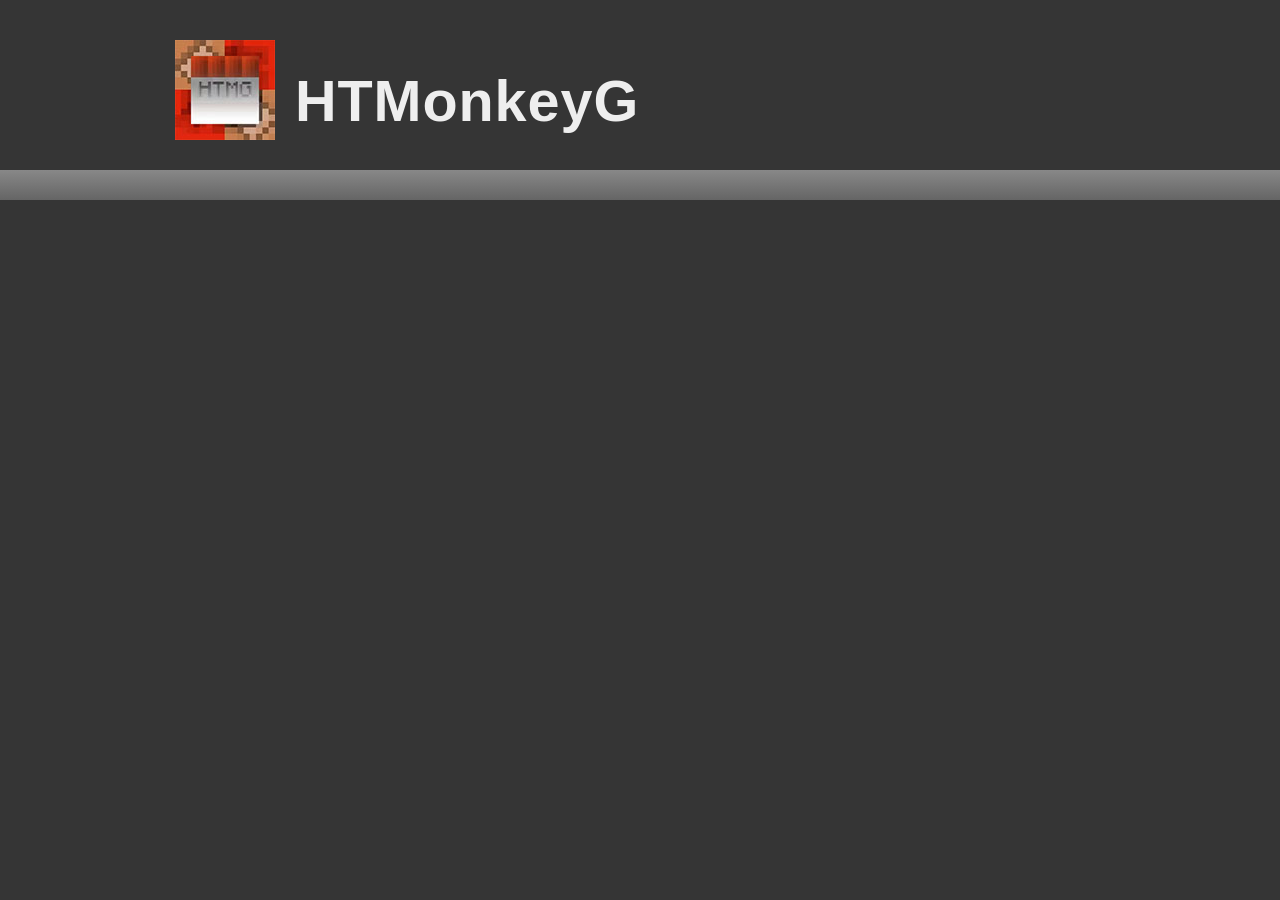
<file: index.html>
<html>

<style>
  body {
    background-color: #353535;
    padding: 0;
    margin: 0;
  }

  #header {
    position: relative;
    z-index: 10;
    width: 90%;
    height: 140px;
    max-width: 950px;
    margin: 0 auto;
    padding-bottom: 20px;
    background: url("img/avatar.jpg") 10px 40px no-repeat;
  }

  #header h1 {
    margin-left: 120px;
    padding: 0;
    float: left;
    max-height: 95px;
  }

  #header h1 a {
    display: block;
    margin: 0;
    padding: 80px 0 25px 10px;
    line-height: 0;
    max-height: 0;
    color: #eee;
    background: 0 0;
    font-family: sans-serif;
    font-size: 180%;
    text-decoration: none;
    letter-spacing: .9px;
  }

  #separator {
    width: 100%;
    margin: 10px 0 0 0;
    height: 30px;
    background: linear-gradient(to bottom, #888 0%, #656565 100%);
    display: inline-block;
  }

  @media (max-width: 479px) {
    #header {
      background-size: 55px 55px;
    }
  }

  @media (min-width: 480px) and (max-width: 580px) {
    #header {
      background-size: 66px 66px;
    }
  }

  @media (min-width: 581px) and (max-width: 767px) {
    #header {
      background-size: 77px 77px;
    }
  }

  @media (min-width: 768px) and (max-width: 979px) {
    #header {
      background-size: 88px 88px;
    }
  }
</style>

<head>
  <meta charset="UTF-8">
  <meta content="width=device-width, initial-scale=1.0, maximum-scale=1.0, minimum-scale=1.0, user-scalable=no"
    name="viewport">
  <title>HTMonkeyG' Homepage</title>
</head>

<body>
  <div id="header">
    <h1><a href="/"><span>HTMonkeyG</span></a></h1>
  </div>
  <div id="separator">

  </div>
</body>

</html>
</file>
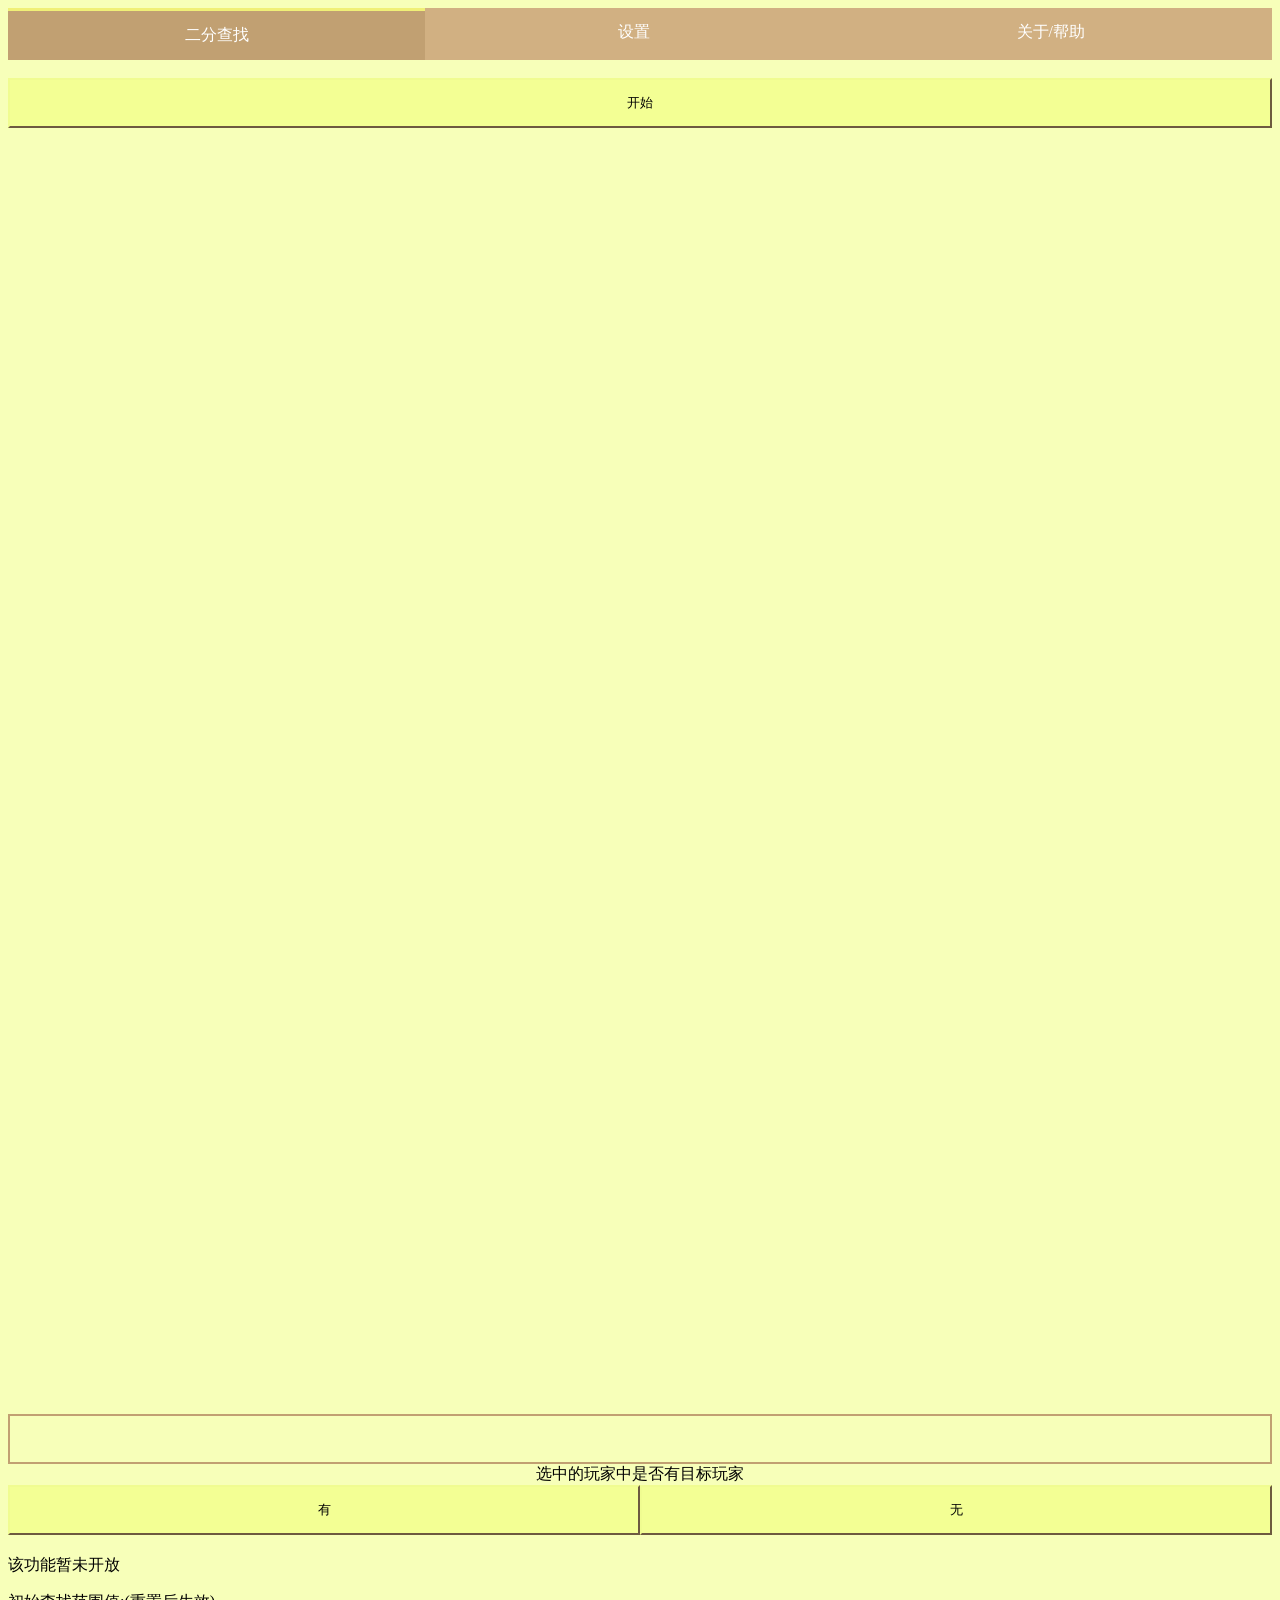
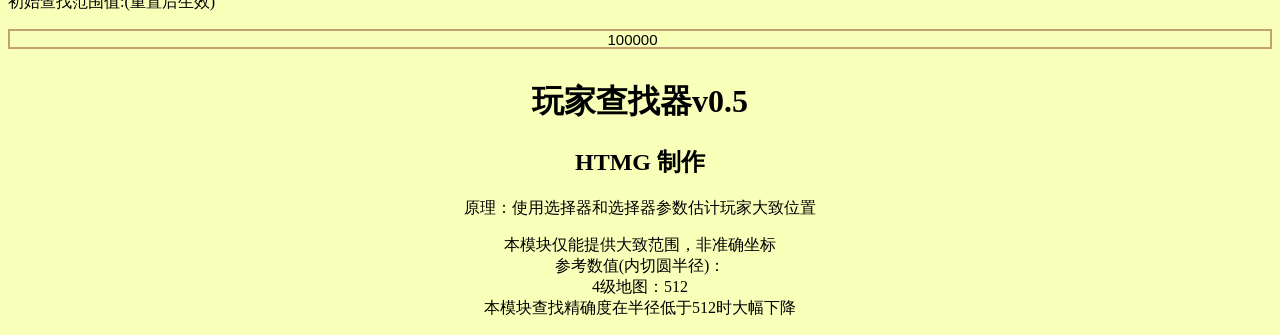
<file: indec.html>
<!DOCTYPE html>
<html>
 <head>
  <meta name="viewport" 
   content="width=device-width, 
   initial-scale=1.0, 
   maximum-scale=1.0,
   minimum-scale=1.0, 
   user-scalable=no">
  <title>通过选择器查找玩家</title>
  <meta charset="utf-8">
  <script src="https://apps.bdimg.com/libs/jquery/2.1.4/jquery.min.js"></script>
  <style>
   .binarySearch {
     text-align: center;
     border-style: solid;
     border-width: 0px;
     border-color: #000000
   }

   .center2 {
	    height: 75px;
   }

   #ctrl {
     display: block;
     width: 100%;
	    height: 50px;
     border-style: outset;
     background-color: #f3ff94;
     border-color: #f0fc91 #c1a072 #c1a072 #f0fc91;
   }

   canvas {
     width: 100%;
   }

   #result {
     width: 100%;
     height: 50px;
     background-color: #f7ffb9;
     border-style: solid;
     border-color: #c1a072;
     font-size: 15px;
     text-align: center;
   }

   .text1 {
     width: 100%;
     height: 20px;
     background-color: #f7ffb9;
     border-style: solid;
     border-width: 2px;
     border-color: #c1a072;
     font-size: 15px;
     text-align: center;
     margin: 0px 0px 10px 0px;
   }

   input {
     -webkit-box-sizing: border-box;
     -moz-box-sizing: border-box;
     box-sizing: border-box;
   }

   ul {
     list-style-type: none;
     margin: 0;
     padding: 0;
     overflow: hidden;
     background-color: #d1b082;
   }

   .nav li {
     float: left;
     width: 33%;
   }

   .nav li a {
     display: block;
     color: white;
     text-align: center;
     padding: 14px 16px;
     text-decoration: none;
   }

   .nav li a:hover {
     background-color: #c1a072;
   }

   .choose li {
     float: left;
     width: 50%;
   }

   .choose li button {
     width: 100%;
     padding: 14px 16px;
     display: block;
     background-color: #f3ff94;
     border-color: #f0fc91 #c1a072 #c1a072 #f0fc91;
   }

   .active {
     background-color: #c1a072;
     border-style: solid;
     border-width: 3px 0px 0px 0px;
     border-color: #f0f077;
   }
  </style>
 </head>

 <body style="background-color:#f7ffb9">
  <ul class="nav">
   <li><a id="_1" class="active">二分查找</a></li>
   <li><a id="_3">设置</a></li>
   <li><a id="_4">关于/帮助</a></li>
  </ul>

  <br>

  <div class="binarySearch">
   <button onclick="start()" id="ctrl">开始</button>
   <br>
   <canvas id="canvas" width=512 height=512>
   </canvas>
   <div>
    <input id="result" readonly>
   </div>
   <div class="center2">
    选中的玩家中是否有目标玩家
    <ul class="choose">
     <li>
      <button onclick="Y()" id="yes">有</button>
     </li>
     <li>
      <button onclick="N()" id="no">无</button>
     </li>
    </ul>
    
   </div>
  </div>

  <div class="fuzzySearch">
   <p>该功能暂未开放</p>
  </div>

  <div class="settings">
   <p>初始查找范围值:(重置后生效)</p>
   <input type="number" class="text1" id="initValue" value="100000" onchange="changeInitValue()">
  </div>

  <div class="about" style="text-align:center">
   <h1>玩家查找器v0.5</h1>
   <h2>HTMG 制作</h2>
   <p>原理：使用选择器和选择器参数估计玩家大致位置</p>
   <p>
    本模块仅能提供大致范围，非准确坐标
    <br>
    参考数值(内切圆半径)：
    <br>
    4级地图：512
    <br>
    本模块查找精确度在半径低于512时大幅下降
   </p>
  </div>

<script>
/*
  1 状态及其含义列表
  STANDBY  待命
  QUADRANT1 - QUADRANT4  象限查找
  DETAIL1  细分:左半
  DETAIL2  细分:下半
*/
</script>
  
<script>
/* 数据存储变量 */
var Cmd = [ '/w @s @a[', ']' ],
    CORNER = [ 0, 0, 0 ],
    DELTA = [ 0, 0, 0 ],
    Step = 0,
    State = 'STANDBY',
    Initial = 100000,
    Active = false;

/* 功能性变量 */
var Anim = window.requestAnimationFrame ||
           window.webkitRequestAnimationFrame ||
           window.mozRequestAnimationFrame ||
           window.oRequestAnimationFrame ||
           window.msRequestAnimationFrame ||
           function (callback) {
             window.setTimeout(callback, 1000 / 60);
           };
var Out = document.getElementById('result');
var C = document.getElementById("canvas");
var CTX = C.getContext('2d');

$(document).ready(() => {
  $('.binarySearch').show();
  $('.fuzzySearch').hide();
  $('.settings').hide();
  $('.about').hide();

  $('#_1').click(() => {
    $('.binarySearch').show();
    $('.fuzzySearch').hide();
    $('.settings').hide();
    $('.about').hide();

    $('#_1').addClass('active');
    $('#_2,#_3,#_4').removeClass('active');
  });

  $('#_2').click(() => {
    $('.binarySearch').hide();
    $('.fuzzySearch').show();
    $('.settings').hide();
    $('.about').hide();

    $('#_2').addClass('active');
    $('#_1,#_3,#_4').removeClass('active');
  });

  $('#_3').click(() => {
    $('.binarySearch').hide();
    $('.fuzzySearch').hide();
    $('.settings').show();
    $('.about').hide();

    $('#_3').addClass('active');
    $('#_1,#_2,#_4').removeClass('active');
  });

  $('#_4').click(() => {
    $('.binarySearch').hide();
    $('.fuzzySearch').hide();
    $('.settings').hide();
    $('.about').show();

    $('#_4').addClass('active');
    $('#_1,#_2,#_3').removeClass('active');
  });

  $('#ctrl').click(() => {
    if(State == 'STANDBY'){
      State = 'QUADRANT1';
	     DELTA = [ Initial, 512, Initial ];

	     $('#ctrl').html('双击复位');

      ctrl.style.backgroundColor = "#ffd094";
      ctrl.style.borderColor = "#fce091 #c1a072 #c1a072 #fce091";

      Update();
    } else {
      if(!Active){
        Active = true;
        setTimeout(()=>{Active = false;}, 200);
      } else {
        Out.value = '复制指令到聊天框';
        State = 'STANDBY';
        CORNER = [ 0, 0, 0 ];
        DELTA = [ 0, 0, 0 ];
        Step = 0;

        $('#ctrl').html('开始');

        ctrl.style.backgroundColor = "#f3ff94";
        ctrl.style.borderColor = "#f0fc91 #c1a072 #c1a072 #f0fc91";

        Update();
      }
    }
  });
});

function getWindowSize(){
  var winWidth, winHeight;

  if(window.innerWidth){
    winWidth = window.innerWidth;
  }else if((document.body) && (document.body.clientWidth)){
    winWidth = document.body.clientWidth;
  }
    
  if(window.innerHeight){
    winHeight = window.innerHeight;
  }else if((document.body) && (document.body.clientHeight)){
    winHeight = document.body.clientHeight;
  }
  
  if(document.documentElement && document.documentElement.clientHeight && document.documentElement.clientWidth){
    winHeight = document.documentElement.clientHeight;
    winWidth = document.documentElement.clientWidth;
  }
  
  return [winWidth, winHeight];
}

function changeInitValue(){
  var n = document.getElementById('initValue').value;
  Initial = Number(n);
}

Anim(draw);
function draw(){
  

  var __SIZE__ = getWindowSize();
    
  C.width = __SIZE__[0] * 4;
  C.height = __SIZE__[0] * 4 * 0.75;

  CTX.clearRect(0, 0, C.width, C.height);

  CTX.font = Math.floor(C.height / 30) + 'px sans-serif';
  CTX.fontSize = Math.floor(C.height / 30);
  CTX.fillText("步数: " + Step, 0, CTX.fontSize);
  CTX.fillText("状态: " + State, 0, CTX.fontSize * 2);
  var centerX = CORNER[0] + DELTA[0] / 2;
  var centerZ = CORNER[2] + DELTA[2] / 2;
  var r = Math.sqrt( DELTA[0] * DELTA[0] + DELTA[2] * DELTA[2] ) / 2;
  r = Math.round(r * 1000) / 1000;
  CTX.fillText('预计目标坐标(圆心): ' + centerX + ',' + centerZ, 0, CTX.fontSize * 3);
  CTX.fillText('坐标误差范围(半径): ' + r, 0, CTX.fontSize * 4);

  Anim(draw);
}

function Update(){
  
  if(State != 'STANDBY'){
    Out.value = CMD('CORNER', [ CORNER[0], CORNER[1],
      CORNER[2], DELTA[0],
      DELTA[1], DELTA[2]
    ]);
  }
}

function Y(){
  switch(State){
    case 'QUADRANT1':
	     DELTA[0] = Math.floor(DELTA[0] / 2);
	     State = 'DETAIL1';
	     break;
    case 'QUADRANT2':
	     DELTA[0] = Math.floor(DELTA[0] / 2);
	     State = 'DETAIL1';
	     break;
    case 'QUADRANT3':
	     DELTA[0] = Math.floor(DELTA[0] / 2);
	     State = 'DETAIL1';
	     break;
    case 'QUADRANT4':
	     DELTA[0] = Math.floor(DELTA[0] / 2);
	     State = 'DETAIL1';
	     break;
    case 'DETAIL1':
      DELTA[2] = Math.floor(DELTA[2] / 2);
	     State = 'DETAIL2';
	     break;
    case 'DETAIL2':
      DELTA[0]  = Math.floor(DELTA[0] / 2);
	     State = 'DETAIL1';
	     break;
  }
  
  if(State != 'STANDBY')Step++;

  Update();
}

function N(){
  switch(State){
    case 'QUADRANT1':
      DELTA = [ -Initial, 512, Initial ];
	     State = 'QUADRANT2';
      break;
    case 'QUADRANT2':
      DELTA = [ -Initial, 512, -Initial ];
      State = 'QUADRANT3';
      break;
    case 'QUADRANT3':
  	   DELTA = [ Initial, 512, -Initial ];
	     State = 'QUADRANT4';
	     break;
    case 'QUADRANT4':
	     State = 'ERROR_NO_PLAYER_FOUND';
	     break;
	   case 'DETAIL1':
      CORNER[0] += DELTA[0];
	     DELTA[2] = Math.floor(DELTA[2] / 2);
	     State = 'DETAIL2';
	     break;
	   case 'DETAIL2':
	     CORNER[2] += DELTA[2];
	     DELTA[0] = Math.floor(DELTA[0] / 2);
	     State = 'DETAIL1';
	     break;
  }
  
  if(State != 'STANDBY')Step++;

  Update();
}

function reset(){
  
}

function CMD(type, param){
  var r;
  switch(type){
    case 'CENTER':
      r = Cmd[0] + 'x=' + param[0]
                 + ',y=' + param[1]
                 + ',z=' + param[2]
                 + ',r=' + param[3]
                 + Cmd[1];
      break;
    case 'CORNER':
      r = Cmd[0] + 'x=' + param[0]
                 + ',y=' + param[1]
                 + ',z=' + param[2]
                 + ',dx=' + param[3]
                 + ',dy=' + param[4]
                 + ',dz=' + param[5]
                 + Cmd[1];
      break;
  }

  return r;
}
</script>

</body>
</html>
</file>
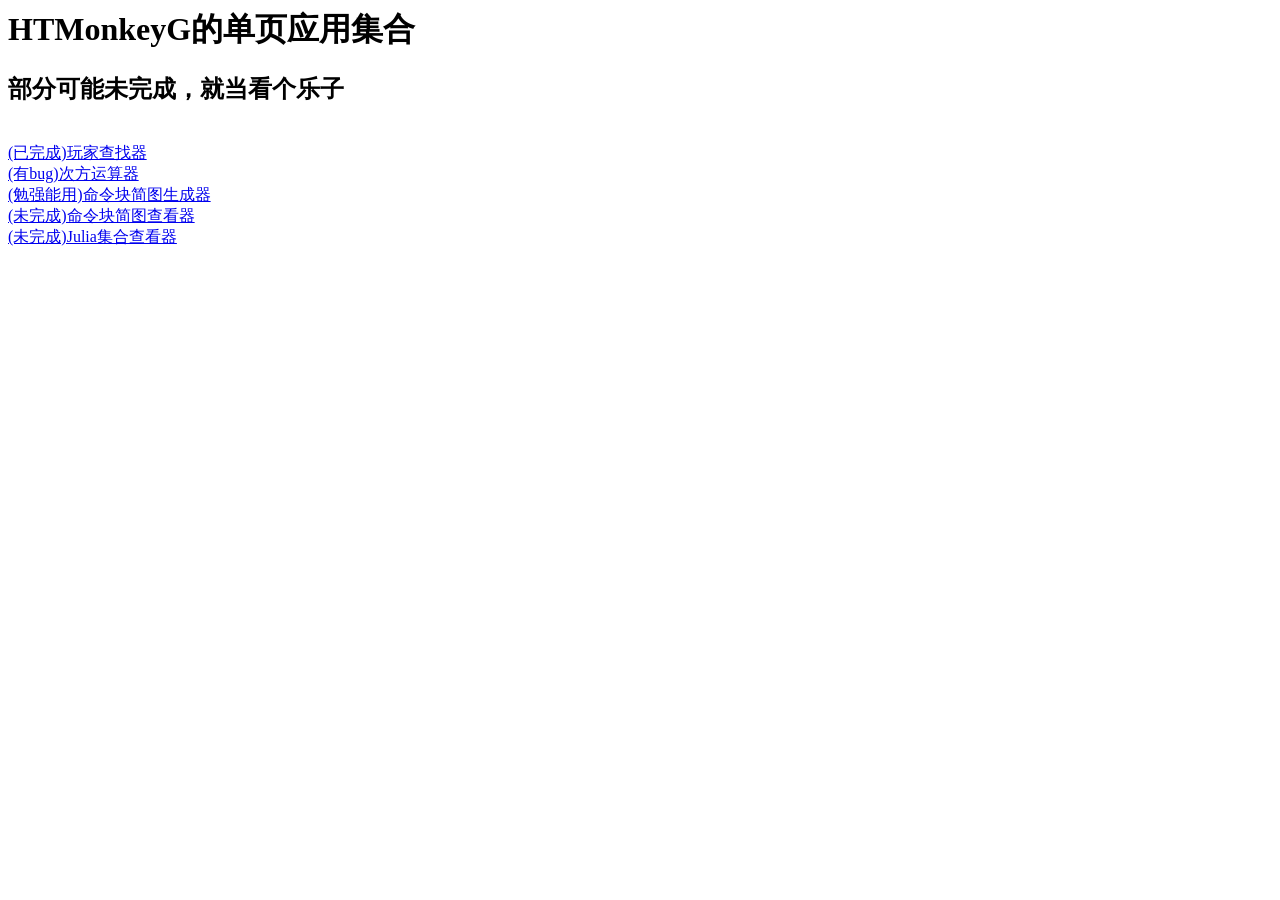
<file: index copy.html>
<html>

<head>
  <meta charset="UTF-8">
  <meta content="width=device-width, initial-scale=1.0, maximum-scale=1.0, minimum-scale=1.0, user-scalable=no"
    name="viewport">
  <title>HTMonkeyG' Homepage</title>
  <h1>HTMonkeyG的单页应用集合</h1>
  <h2>部分可能未完成，就当看个乐子</h2>
</head>

<body>
  <br>
  <a href="MCPlayerFinder/index.html">(已完成)玩家查找器</a>
  <br>
  <a href="pages/PowerCalculator_v2.5.html">(有bug)次方运算器</a>
  <br>
  <a href="pages/CBGPrinter_v1.1.html">(勉强能用)命令块简图生成器</a>
  <br>
  <a href="pages/CBGViewer_v0.8.html">(未完成)命令块简图查看器</a>
  <br>
  <a href="pages/JuliaSet_v2.1.html">(未完成)Julia集合查看器</a>
</body>

</html>
</file>
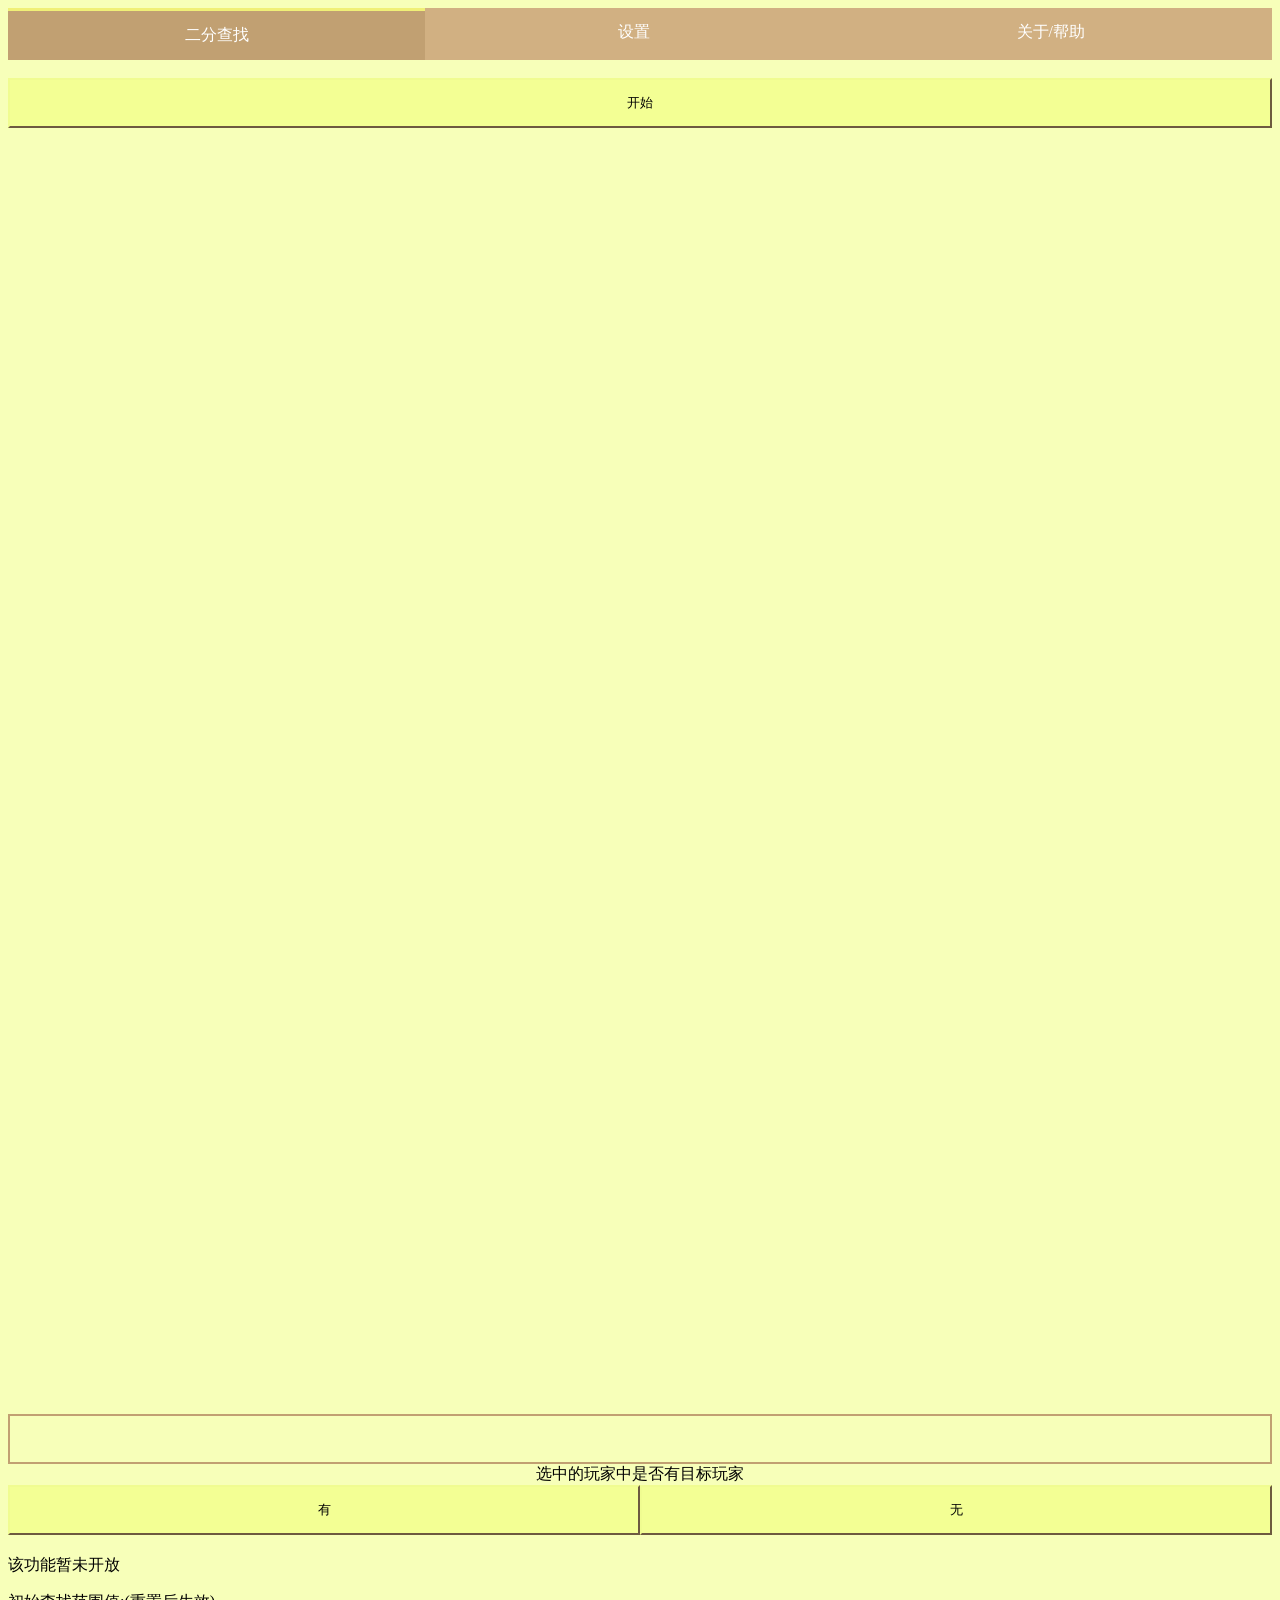
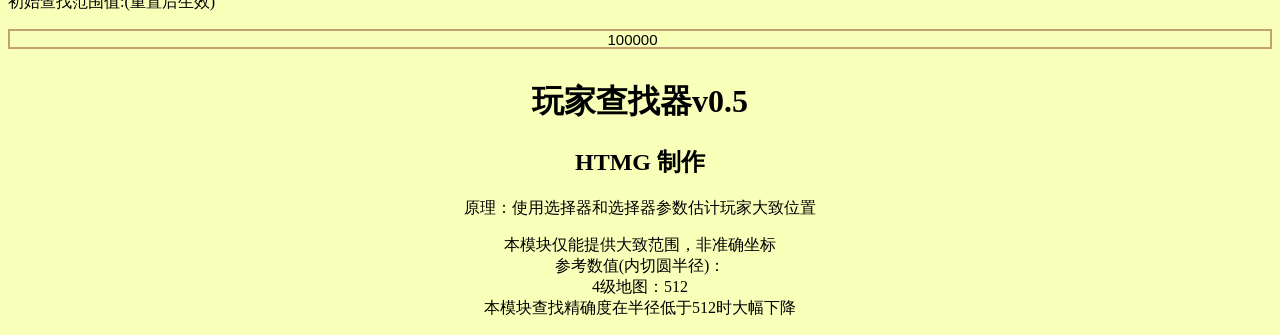
<file: MCPlayerFinder_v0.5.html>
<!DOCTYPE html>
<html>
 <head>
  <meta name="viewport" 
   content="width=device-width, 
   initial-scale=1.0, 
   maximum-scale=1.0,
   minimum-scale=1.0, 
   user-scalable=no">
  <title>通过选择器查找玩家</title>
  <meta charset="utf-8">
  <script src="https://apps.bdimg.com/libs/jquery/2.1.4/jquery.min.js"></script>
  <style>
   .binarySearch {
     text-align: center;
     border-style: solid;
     border-width: 0px;
     border-color: #000000
   }

   .center2 {
	    height: 75px;
   }

   #ctrl {
     display: block;
     width: 100%;
	    height: 50px;
     border-style: outset;
     background-color: #f3ff94;
     border-color: #f0fc91 #c1a072 #c1a072 #f0fc91;
   }

   canvas {
     width: 100%;
   }

   #result {
     width: 100%;
     height: 50px;
     background-color: #f7ffb9;
     border-style: solid;
     border-color: #c1a072;
     font-size: 15px;
     text-align: center;
   }

   .text1 {
     width: 100%;
     height: 20px;
     background-color: #f7ffb9;
     border-style: solid;
     border-width: 2px;
     border-color: #c1a072;
     font-size: 15px;
     text-align: center;
     margin: 0px 0px 10px 0px;
   }

   input {
     -webkit-box-sizing: border-box;
     -moz-box-sizing: border-box;
     box-sizing: border-box;
   }

   ul {
     list-style-type: none;
     margin: 0;
     padding: 0;
     overflow: hidden;
     background-color: #d1b082;
   }

   .nav li {
     float: left;
     width: 33%;
   }

   .nav li a {
     display: block;
     color: white;
     text-align: center;
     padding: 14px 16px;
     text-decoration: none;
   }

   .nav li a:hover {
     background-color: #c1a072;
   }

   .choose li {
     float: left;
     width: 50%;
   }

   .choose li button {
     width: 100%;
     padding: 14px 16px;
     display: block;
     background-color: #f3ff94;
     border-color: #f0fc91 #c1a072 #c1a072 #f0fc91;
   }

   .active {
     background-color: #c1a072;
     border-style: solid;
     border-width: 3px 0px 0px 0px;
     border-color: #f0f077;
   }
  </style>
 </head>

 <body style="background-color:#f7ffb9">
  <ul class="nav">
   <li><a id="_1" class="active">二分查找</a></li>
   <li><a id="_3">设置</a></li>
   <li><a id="_4">关于/帮助</a></li>
  </ul>

  <br>

  <div class="binarySearch">
   <button onclick="start()" id="ctrl">开始</button>
   <br>
   <canvas id="canvas" width=512 height=512>
   </canvas>
   <div>
    <input id="result" readonly>
   </div>
   <div class="center2">
    选中的玩家中是否有目标玩家
    <ul class="choose">
     <li>
      <button onclick="Y()" id="yes">有</button>
     </li>
     <li>
      <button onclick="N()" id="no">无</button>
     </li>
    </ul>
    
   </div>
  </div>

  <div class="fuzzySearch">
   <p>该功能暂未开放</p>
  </div>

  <div class="settings">
   <p>初始查找范围值:(重置后生效)</p>
   <input type="number" class="text1" id="initValue" value="100000" onchange="changeInitValue()">
  </div>

  <div class="about" style="text-align:center">
   <h1>玩家查找器v0.5</h1>
   <h2>HTMG 制作</h2>
   <p>原理：使用选择器和选择器参数估计玩家大致位置</p>
   <p>
    本模块仅能提供大致范围，非准确坐标
    <br>
    参考数值(内切圆半径)：
    <br>
    4级地图：512
    <br>
    本模块查找精确度在半径低于512时大幅下降
   </p>
  </div>

<script>
/*
  1 状态及其含义列表
  STANDBY  待命
  QUADRANT1 - QUADRANT4  象限查找
  DETAIL1  细分:左半
  DETAIL2  细分:下半
*/
</script>
  
<script>
/* 数据存储变量 */
var Cmd = [ '/w @s @a[', ']' ],
    CORNER = [ 0, 0, 0 ],
    DELTA = [ 0, 0, 0 ],
    Step = 0,
    State = 'STANDBY',
    Initial = 100000,
    Active = false;

/* 功能性变量 */
var Anim = window.requestAnimationFrame ||
           window.webkitRequestAnimationFrame ||
           window.mozRequestAnimationFrame ||
           window.oRequestAnimationFrame ||
           window.msRequestAnimationFrame ||
           function (callback) {
             window.setTimeout(callback, 1000 / 60);
           };
var Out = document.getElementById('result');
var C = document.getElementById("canvas");
var CTX = C.getContext('2d');

$(document).ready(() => {
  $('.binarySearch').show();
  $('.fuzzySearch').hide();
  $('.settings').hide();
  $('.about').hide();

  $('#_1').click(() => {
    $('.binarySearch').show();
    $('.fuzzySearch').hide();
    $('.settings').hide();
    $('.about').hide();

    $('#_1').addClass('active');
    $('#_2,#_3,#_4').removeClass('active');
  });

  $('#_2').click(() => {
    $('.binarySearch').hide();
    $('.fuzzySearch').show();
    $('.settings').hide();
    $('.about').hide();

    $('#_2').addClass('active');
    $('#_1,#_3,#_4').removeClass('active');
  });

  $('#_3').click(() => {
    $('.binarySearch').hide();
    $('.fuzzySearch').hide();
    $('.settings').show();
    $('.about').hide();

    $('#_3').addClass('active');
    $('#_1,#_2,#_4').removeClass('active');
  });

  $('#_4').click(() => {
    $('.binarySearch').hide();
    $('.fuzzySearch').hide();
    $('.settings').hide();
    $('.about').show();

    $('#_4').addClass('active');
    $('#_1,#_2,#_3').removeClass('active');
  });

  $('#ctrl').click(() => {
    if(State == 'STANDBY'){
      State = 'QUADRANT1';
	     DELTA = [ Initial, 512, Initial ];

	     $('#ctrl').html('双击复位');

      ctrl.style.backgroundColor = "#ffd094";
      ctrl.style.borderColor = "#fce091 #c1a072 #c1a072 #fce091";

      Update();
    } else {
      if(!Active){
        Active = true;
        setTimeout(()=>{Active = false;}, 200);
      } else {
        Out.value = '复制指令到聊天框';
        State = 'STANDBY';
        CORNER = [ 0, 0, 0 ];
        DELTA = [ 0, 0, 0 ];
        Step = 0;

        $('#ctrl').html('开始');

        ctrl.style.backgroundColor = "#f3ff94";
        ctrl.style.borderColor = "#f0fc91 #c1a072 #c1a072 #f0fc91";

        Update();
      }
    }
  });
});

function getWindowSize(){
  var winWidth, winHeight;

  if(window.innerWidth){
    winWidth = window.innerWidth;
  }else if((document.body) && (document.body.clientWidth)){
    winWidth = document.body.clientWidth;
  }
    
  if(window.innerHeight){
    winHeight = window.innerHeight;
  }else if((document.body) && (document.body.clientHeight)){
    winHeight = document.body.clientHeight;
  }
  
  if(document.documentElement && document.documentElement.clientHeight && document.documentElement.clientWidth){
    winHeight = document.documentElement.clientHeight;
    winWidth = document.documentElement.clientWidth;
  }
  
  return [winWidth, winHeight];
}

function changeInitValue(){
  var n = document.getElementById('initValue').value;
  Initial = Number(n);
}

Anim(draw);
function draw(){
  

  var __SIZE__ = getWindowSize();
    
  C.width = __SIZE__[0] * 4;
  C.height = __SIZE__[0] * 4 * 0.75;

  CTX.clearRect(0, 0, C.width, C.height);

  CTX.font = Math.floor(C.height / 30) + 'px sans-serif';
  CTX.fontSize = Math.floor(C.height / 30);
  CTX.fillText("步数: " + Step, 0, CTX.fontSize);
  CTX.fillText("状态: " + State, 0, CTX.fontSize * 2);
  var centerX = CORNER[0] + DELTA[0] / 2;
  var centerZ = CORNER[2] + DELTA[2] / 2;
  var r = Math.sqrt( DELTA[0] * DELTA[0] + DELTA[2] * DELTA[2] ) / 2;
  r = Math.round(r * 1000) / 1000;
  CTX.fillText('预计目标坐标(圆心): ' + centerX + ',' + centerZ, 0, CTX.fontSize * 3);
  CTX.fillText('坐标误差范围(半径): ' + r, 0, CTX.fontSize * 4);

  Anim(draw);
}

function Update(){
  
  if(State != 'STANDBY'){
    Out.value = CMD('CORNER', [ CORNER[0], CORNER[1],
      CORNER[2], DELTA[0],
      DELTA[1], DELTA[2]
    ]);
  }
}

function Y(){
  switch(State){
    case 'QUADRANT1':
	     DELTA[0] = Math.floor(DELTA[0] / 2);
	     State = 'DETAIL1';
	     break;
    case 'QUADRANT2':
	     DELTA[0] = Math.floor(DELTA[0] / 2);
	     State = 'DETAIL1';
	     break;
    case 'QUADRANT3':
	     DELTA[0] = Math.floor(DELTA[0] / 2);
	     State = 'DETAIL1';
	     break;
    case 'QUADRANT4':
	     DELTA[0] = Math.floor(DELTA[0] / 2);
	     State = 'DETAIL1';
	     break;
    case 'DETAIL1':
      DELTA[2] = Math.floor(DELTA[2] / 2);
	     State = 'DETAIL2';
	     break;
    case 'DETAIL2':
      DELTA[0]  = Math.floor(DELTA[0] / 2);
	     State = 'DETAIL1';
	     break;
  }
  
  if(State != 'STANDBY')Step++;

  Update();
}

function N(){
  switch(State){
    case 'QUADRANT1':
      DELTA = [ -Initial, 512, Initial ];
	     State = 'QUADRANT2';
      break;
    case 'QUADRANT2':
      DELTA = [ -Initial, 512, -Initial ];
      State = 'QUADRANT3';
      break;
    case 'QUADRANT3':
  	   DELTA = [ Initial, 512, -Initial ];
	     State = 'QUADRANT4';
	     break;
    case 'QUADRANT4':
	     State = 'ERROR_NO_PLAYER_FOUND';
	     break;
	   case 'DETAIL1':
      CORNER[0] += DELTA[0];
	     DELTA[2] = Math.floor(DELTA[2] / 2);
	     State = 'DETAIL2';
	     break;
	   case 'DETAIL2':
	     CORNER[2] += DELTA[2];
	     DELTA[0] = Math.floor(DELTA[0] / 2);
	     State = 'DETAIL1';
	     break;
  }
  
  if(State != 'STANDBY')Step++;

  Update();
}

function reset(){
  
}

function CMD(type, param){
  var r;
  switch(type){
    case 'CENTER':
      r = Cmd[0] + 'x=' + param[0]
                 + ',y=' + param[1]
                 + ',z=' + param[2]
                 + ',r=' + param[3]
                 + Cmd[1];
      break;
    case 'CORNER':
      r = Cmd[0] + 'x=' + param[0]
                 + ',y=' + param[1]
                 + ',z=' + param[2]
                 + ',dx=' + param[3]
                 + ',dy=' + param[4]
                 + ',dz=' + param[5]
                 + Cmd[1];
      break;
  }

  return r;
}
</script>

</body>
</html>
</file>
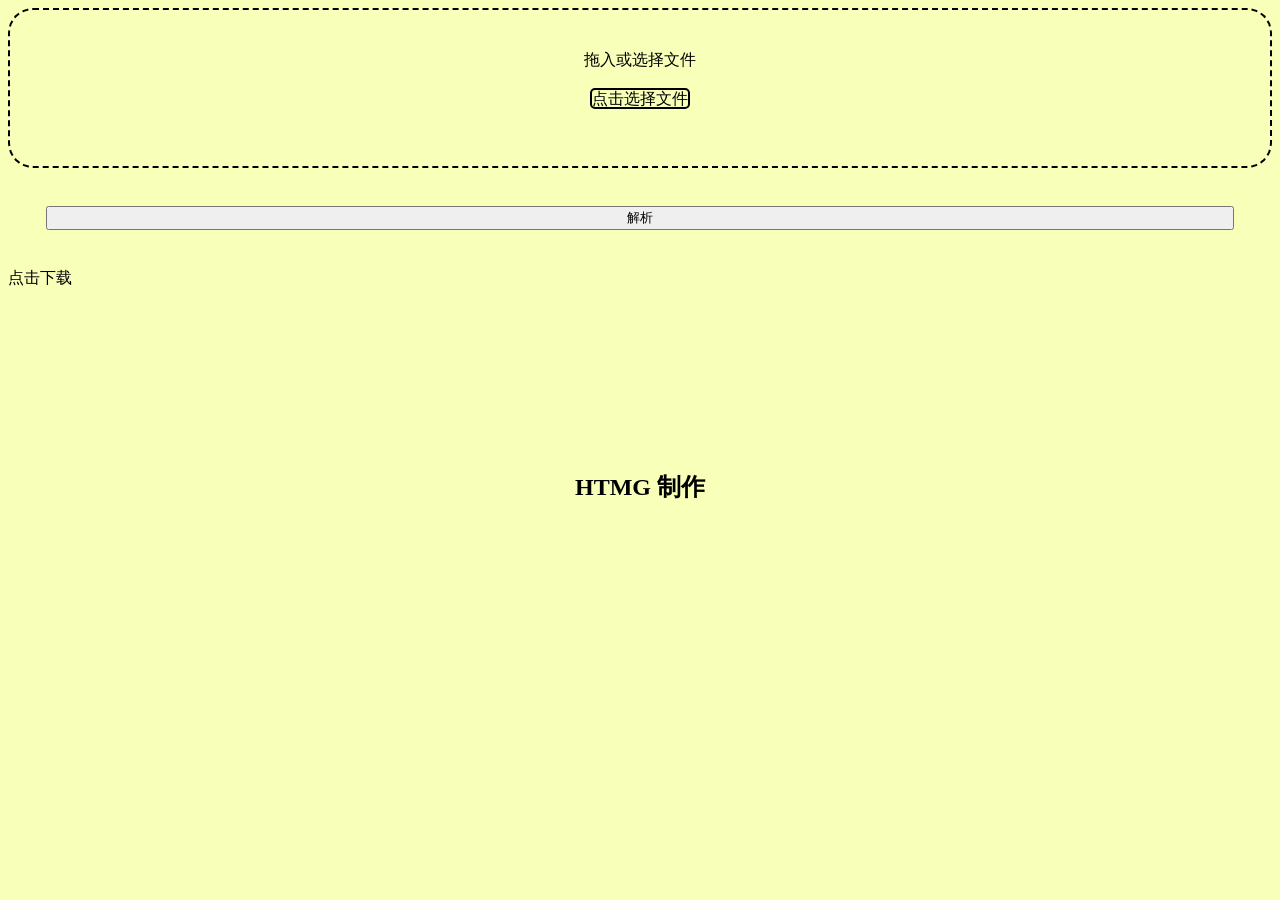
<file: pages/CBGPrinter_v1.1.html>
<!DOCTYPE html>
<html>
 <head>
  <meta name="viewport" 
   content="width=device-width, 
   initial-scale=1.0, 
   maximum-scale=1.0,
   minimum-scale=1.0, 
   user-scalable=no">
  <title>Print CBG</title>
  <meta charset="utf-8">
  <style>
   .fileDrop {
     text-align: center;
     padding: 40px 0;
     border:2px dashed;
     border-radius:25px;
     border-color: #000000;
   }

   .fileInput {
	    border: 2px solid;
     border-radius: 5px;
   }

   #Analysis {
     width: 100%;
   }

   .preview {
     
   }

   .button {
     padding: 3%;
     text-align: center;
   }

   .ctrl {
     display: block;
     width: 100%;
	    height: 50px;
     border-style: outset;
     background-color: #f3ff94;
     border-color: #f0fc91 #c1a072 #c1a072 #f0fc91;
   }

   canvas {
     width: 100%;
   }
   
   body {

   }

   #result {
     width: 100%;
     background-color: #f7ffb9;
     border-style: solid;
     border-color: #c1a072;
     font-size: 15px;
     text-align: center;
   }

   .text1 {
     width: 100%;
     height: 20px;
     background-color: #f7ffb9;
     border-style: solid;
     border-width: 2px;
     border-color: #c1a072;
     font-size: 15px;
     text-align: center;
     margin: 0px 0px 10px 0px;
   }

   input {
     -webkit-box-sizing: border-box;
     -moz-box-sizing: border-box;
     box-sizing: border-box;
   }

   button {
     width: 100%;
     padding: 3%;
     display: block;
     background-color: #f3ff94;
     border-color: #f0fc91 #c1a072 #c1a072 #f0fc91;
   }
  </style>
 </head>

 <body style="background-color:#f7ffb9">
  <div class="fileDrop">
   <div>
    拖入或选择文件<br><br>
    <input type="file" id="CBG" style="display:none" onchange="update()">
    <label for="CBG" class="fileInput">点击选择文件</label>
    <p id="fileName"></p>
   </div>
  </div>

  <div class="button">
   <input type="button" id="Analysis" value="解析" onclick="parse()" >
  </div>

  <div class="preview">
   <a id="download">点击下载</a>
   <canvas id="canvas" width=512 height=64>
   </canvas>
  </div>

  

  <div class="about" style="text-align:center">
   <h2>HTMG 制作</h2>
  </div>

<script>
/* 功能性变量 */
var File = document.getElementById('CBG');
var fileName = document.getElementById('fileName');
var download = document.getElementById('download');
var C = document.getElementById("canvas");
var CTX = C.getContext('2d');
var Reader = new FileReader();

var SCALE = 2;

var startParse = false;
var content    = "";
var CBGFile    = {};

var maxLength = 50;
var size = 100;
var fontSize = size / 8 * 5;

Reader.onload = function() {
  content = Reader.result;
  try{
    CBGFile = JSON.parse(content);
    if(CBGFile.version == undefined){
      alert('不合理的文件');
    } else if(CBGFile.version > 199){
      alert('文件版本过高');
    } else {
      draw();
    }
  }catch(e){
    alert('不合理的文件' + e);
  }
}

function parse(){
  try{
    Reader.readAsText(File.files[0]);
  }catch(e){
    alert('未选择文件\n' + e);
  }
}

function update(){
  document.getElementById("fileName").innerHTML = getFileName(File.value);
}

function draw(){
  C.width  = ((maxLength) * fontSize / 5 * 3 + size) * SCALE;
  CTX.font = fontSize * SCALE + 'px monospace';

  let maxTextWidth = (maxLength - 4) / 5 * 3 * SCALE * fontSize;
  let N = 0;
  let CmdString = '';
  let CB;

  alert(maxTextWidth);

  for(let i = 0; i < CBGFile.CB.length; i++){
    CB        = CBGFile.CB[i];
    CmdString = CB.Cmd;

    let totalWidth = 0;
    let index = 0;
    for(let i = 0; i < CmdString.length;i++){
      if(totalWidth < maxTextWidth){
        totalWidth += CTX.measureText(CmdString[i]).width;
      } else {
        index = i - 1;
        totalWidth = 0;
        for(i-- ; i > 0; i--){
          if(CmdString[i] == ',' || CmdString[i] == ' '){
            CmdString = CmdString.slice(i + 1);
            i = 0;
            N++;
            break;
          }
          if(i <= 2){
            CmdString = CmdString.slice(index + 1);
            i = 0;
            N++;
            break;
          }
        }
      }
      if(i == CmdString.length-1){
        N++;
      }
    }
  }

  C.height = size * SCALE * N + 20 * SCALE;
  CTX.font = fontSize * SCALE + 'px monospace';
  CTX.fontSize = fontSize * SCALE;
  CTX.textBaseline = 'middle';
  CTX.fillStyle = '#ffffff';
  CTX.fillRect(0, 0, C.width, C.height);
  CTX.fillStyle = '#000000';
  
  N = 0;

  for(let i = 0; i < CBGFile.CB.length; i++){
    CB        = CBGFile.CB[i];
    CmdString = CB.Cmd;

    CBGen(CTX, {
      x: 0,
      y: N * size * SCALE,
      type: CB.Type,
      delay: CB.delay,
      ctrl: CB.isConditional,
      size: size * SCALE,
      emptyLine: false
    });

    let string_ = 0;
    let totalWidth = 0;
    let index = 0;
    for(let i = 0; i < CmdString.length;i++){
      if(totalWidth < maxTextWidth){
        totalWidth += CTX.measureText(CmdString[i]).width;
      } else {
        index = i - 1;
        totalWidth = 0;
        for(i-- ;i > 0;i--){
          if(CmdString[i] == ',' || CmdString[i] == ' '){
            string_   = CmdString.slice(0, i + 1);
            CmdString = CmdString.slice(i + 1);
            i = 0;
            CTX.fillText(string_,
                         size * SCALE * 1.05,
                         (N + 0.5) * size * SCALE);
            N++;
            CBGen(CTX, {
              x:         0,
              y:         N * size * SCALE,
              type:      CB.Type,
              delay:     CB.delay,
              ctrl:      CB.isConditional,
              size:      size * SCALE,
              emptyLine: true
            });
            break;
          }
          if(i <= 2){
            string_   = CmdString.slice(0, index + 1);
            CmdString = CmdString.slice(index + 1);
            CTX.fillText(string_,
                         size * SCALE * 1.05,
                         (N + 0.5) * size * SCALE);
            N++;

            CBGen(CTX, {
              x:         0,
              y:         N * size * SCALE,
              type:      CB.Type,
              delay:     CB.delay,
              ctrl:      CB.isConditional,
              size:      size * SCALE,
              emptyLine: true
            });

            i = 0;
            break;
          }
        }
      }
      if(i == CmdString.length-1){
        CTX.fillText(CmdString,
                     size * SCALE * 1.05,
                     (N + 0.5) * size * SCALE);
        N++;
      }
    }
  }

  var img = canvas.toDataURL('image/png');  
  download.href = img;
  download.download = getFileName(File.value) + '.png';
  document.getElementById('result').src = img;
}

function CBGen(canvas, opt, text){
  if(typeof(opt) != 'object')
    return;

  let x            = opt.x,
      y            = opt.y,
      type         = opt.type,
      delay        = opt.delay,
      ctrl         = opt.ctrl,
      size_        = opt.size,
      emptyLine    = opt.emptyLine;
      
  let oldFillStyle = canvas.fillStyle;
  let oldFont      = canvas.font;
  let fontSize_    = size_ / 20 * 5;
  let oldTextAlign = canvas.textAlign;
  let oldLineWidth = canvas.lineWidth;
  let oldBaseline  = canvas.textBaseline;
  
  canvas.fillStyle    = '#000000';
  canvas.textAlign    = 'center';
  canvas.lineWidth    = size_ / 30;
  x                  += canvas.lineWidth;
  y                  += canvas.lineWidth;
  canvas.textBaseline = 'alphabetic';

  if(!emptyLine){
    canvas.rect(x, y, size_, size_);
    canvas.stroke();
  
    canvas.font = fontSize_ + 'px monospace';
    canvas.fillText(type, x + size_ / 2, y + fontSize_);
  }

  canvas.beginPath();
  canvas.lineJoin = "round";
  canvas.moveTo(x + size_ / 2, y + size_ / 10 * 3);
  canvas.lineTo(x + size_ / 2, y + size_ / 60 * 53);
  canvas.lineTo(x + size_ / 10 * 3, y + size_ / 30 * 19);
  canvas.moveTo(x + size_ / 2, y + size_ / 60 * 53);
  canvas.lineTo(x + size_ / 10 * 7, y + size_ / 30 * 19);

  if(!emptyLine){
    if(ctrl) {
      canvas.moveTo(x + size_ / 10 * 3, y + size_ / 2);
      canvas.lineTo(x + size_ / 10 * 7, y + size_ / 2);
    }
    if(delay != 0) {
      canvas.translate(x + size_ / 20 * 19, y + size_ / 2);
      canvas.rotate(-Math.PI / 2);
      canvas.font = fontSize_ + 'px sans-serif';
      canvas.fillText(delay + 'tk', 0, 0);
      canvas.rotate(Math.PI / 2);
      canvas.translate(-x - size_ / 20 * 19, -y - size_ / 2);
    }
  }
  canvas.stroke();
  
  canvas.fillStyle    = oldFillStyle;
  canvas.font         = oldFont;
  canvas.textAlign    = oldTextAlign;
  canvas.lineWidth    = oldLineWidth;
  canvas.textBaseline = oldBaseline;
}


function getFileName(str){
  str = str.split('\\');
  return str[str.length - 1];
}
</script>

</body>
</html>
</file>
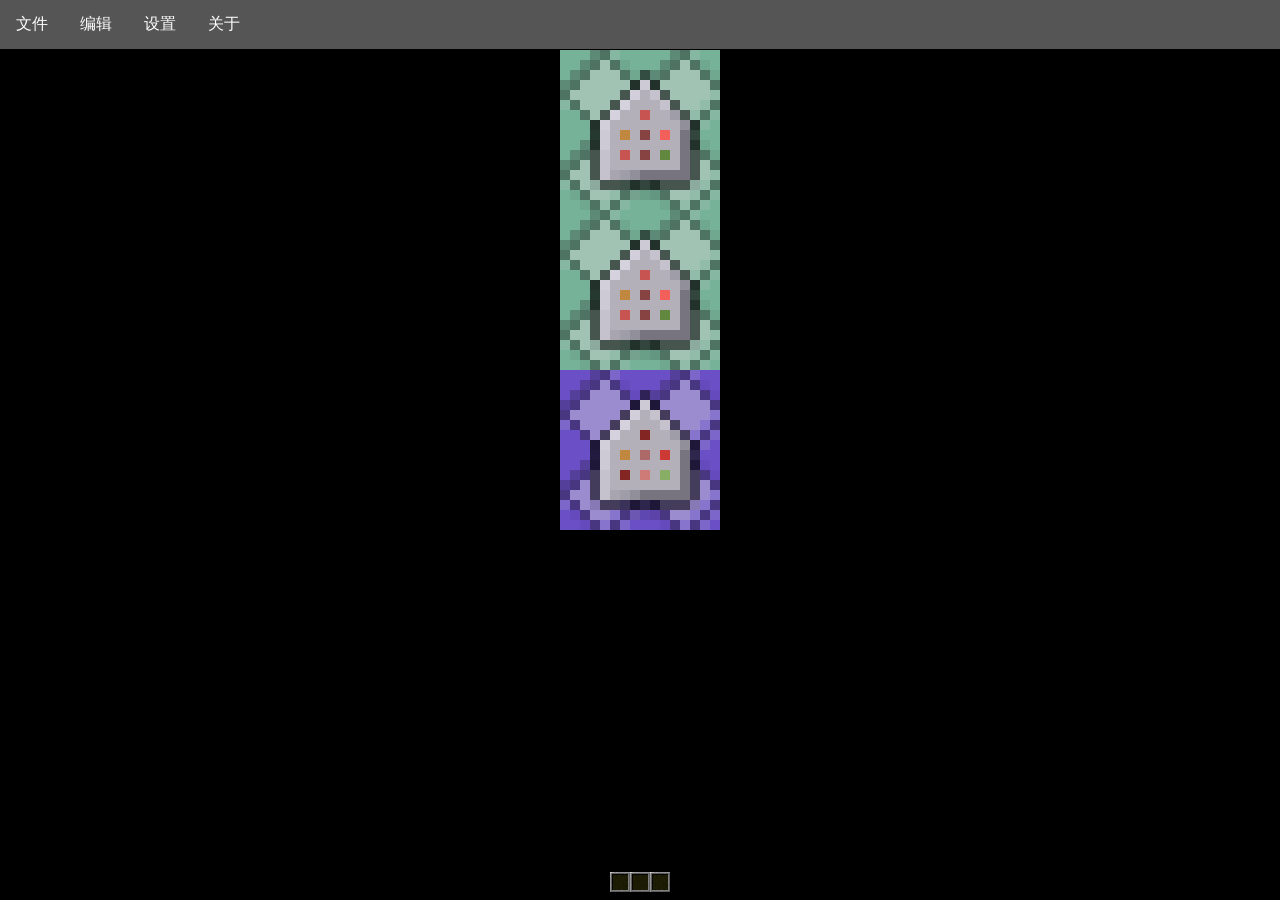
<file: pages/CBGViewer_v0.8.html>
<!DOCTYPE html>
<html>
<head>
<meta name="viewport" content="width=device-width, initial-scale=1.0, maximum-scale=1.0, minimum-scale=1.0, user-scalable=no">
<meta charset="utf-8">
<style>
.display {
  width: 100%;
  text-align: center;
  margin: 0px;
  padding: 0px;
}

body{
  background: #000000;
  margin: 0px;
}

canvas{
  width: 100%;
  height: 100%;
  display: block;
}

.nav {
  position: fixed;
  top: 0px;
  left: 0px;
  width: 100%;
  list-style-type: none;
  margin: 0;
  padding: 0;
  overflow: hidden;
  background-color: #555555;
}

.nav li {
  float: left;
}

.nav li a {
  display: block;
  color: white;
  text-align: center;
  padding: 14px 16px;
  text-decoration: none;
}

.nav li a:hover {
  background-color: #333333;
}

.setCB {
  display: block;
  position: fixed;
  color: white;
}

.hotbar {
  display: block;
  position: fixed;
  bottom: 3px;
  width: 100%;
  margin: 0;
  paddings: 0;
  color: white;
  text-align: center;
}

.hotbar img {
  margin: 0;
  paddings: 0;
}

.setCB-left {
  position: absolute;
  top: 23px;
  left: 8px;
  width:100;
  heigt:100;
  border-color: #ffffff;
  border-style: solid;
  border-width: 1px;
}
</style>
<script>
/* Basic Functions */

/* 检测客户端类型 */

function getSystemType(){
  var system ={};
  var p = navigator.platform;
  
  system.win = p.indexOf("Win") == 0;
  system.mac = p.indexOf("Mac") == 0;
  system.x11 = (p == "X11") || (p.indexOf("Linux") == 0);

  if(system.win||system.mac||system.xll){
    return 'PC';
  }else{
    return 'PE';
  }
}

/* 获取鼠标 */

function getMouse(ele, onStart, onMove, onEnd, onWheel){
  var button = -1,
      isMove = false,
      startX, startY,
      isDown = false,
      x, y;

  ele.onmousedown = function(e) {
    button = e.button;
    isDown = true;
    startX = e.clientX;
    startY = e.clientY;
    onStart(e.clientX, e.clientY, e.button);
  }

  ele.onmousemove = function(e) {
    x = e.clientX;
    y = e.clientY;
    
    let __SIZE__ = getWindowSize();
    
    if(Math.abs(x - startX) >= Math.max(__SIZE__[0], __SIZE__[1]) / 50 && 
       Math.abs(y - startY) >= Math.max(__SIZE__[0], __SIZE__[1]) / 50) isMove = true;
  
    onMove(e.clientX, e.clientY, isDown, button);
  }
    
  ele.onmouseup = function(e) {
    onEnd(x, y, isMove, button);
    isMove = false;
    isDown = false;
    button = -1;
  }
  
  ele.oncontextmenu = function(e){
    e.preventDefault();
  }
  
  window.onmousewheel = function(e) {
    var dir, val;
  
    if (e.wheelDelta) {
      val = e.wheelDelta; 
    } else if (e.detail) {
      val = e.detail; 
    }
    
    val < 0 ? dir = -1 : dir = 1;
    
    onWheel(dir);
  }
} 

/* 获取触摸 */

function getTouch(ele, onStart, onMove, onEnd){
  var isMove = false;
  var oldX = oldY = 0;
  var maxPoint = 0;
  var oldTouch = {};

  ele.addEventListener('touchstart', (e) => {
    maxPoint = Math.max(maxPoint, e.targetTouches.length);
    oldTouch = e.targetTouches;

    if(e.targetTouches.length >= 1){
      onStart(e.targetTouches);
    }
  }, false);
  
  ele.addEventListener('touchmove', (e) => {
    if(e.targetTouches.length >= 1){
      isMove = true;
      onMove(e.targetTouches, maxPoint);
    }

    e.preventDefault();
  });
  
  ele.addEventListener('touchend', function (e) {
    onEnd(e.targetTouches, isMove, maxPoint, oldTouch);
    isMove = false;

    if(e.targetTouches.length == 0)
      maxPoint = 0;

    oldTouch = e.targetTouches;
  }, false);

  window.addEventListener('touchmove', function (e){
    e.preventDefault();
  }, false);
}

/* 获取键盘按钮 */

function getKey(onPress, onHold, onRelease){
  window.onkeypress = function(e){
    onPress(String.fromCharCode(e.keyCode), e.ctrlKey, e.altKey, e.shiftKey);
  }
  
  window.onkeydown = function(e){
    onHold(String.fromCharCode(e.keyCode), e.ctrlKey, e.altKey, e.shiftKey);
  }
  
  window.onkeyup = function(e){
    onRelease(String.fromCharCode(e.keyCode), e.ctrlKey, e.altKey, e.shiftKey);
  }
}

/* 获取窗口大小 */

function getWindowSize(){
  var winWidth, winHeight;

  if(window.innerWidth){
    winWidth = window.innerWidth;
  }else if((document.body) && (document.body.clientWidth)){
    winWidth = document.body.clientWidth;
  }
    
  if(window.innerHeight){
    winHeight = window.innerHeight;
  }else if((document.body) && (document.body.clientHeight)){
    winHeight = document.body.clientHeight;
  }
  
  if(document.documentElement && document.documentElement.clientHeight && document.documentElement.clientWidth){
    winHeight = document.documentElement.clientHeight;
    winWidth = document.documentElement.clientWidth;
  }
  
  return [winWidth, winHeight];
}

function typeToNum(t){
  var n = 0;
  switch(t){
    case 'CB':
      n = 0;
      break;
    case 'CBC':
      n = 1;
      break;
    case 'CCB':
      n = 2;
      break;
    case 'CCBC':
      n = 3;
      break;
    case 'RCB':
      n = 4;
      break;
    case 'RCBC':
      n = 5;
      break;
  }
  
  return n;
}

/* Basic Variables */

var testCBG = {
  name: "Test",
  author: "HTMonkeyG",
  description: "Test",
  CBs: [
    [
      {
        Pos: [0, 0],
        Dir: 0,
        Type: "RCB",
        Name: "a",
        isConditional: false,
        isRedstone: true,
        isExeOnFirstTk: true,
        delay: 0,
        Cmd: "say a"
      },
      {
        Pos: [0, -1],
        Dir: 0,
        Type: "CCB",
        Name: "b",
        isConditional: false,
        isRedstone: false,
        isExeOnFirstTk: true,
        delay: 0,
        Cmd: "say b"
      },
      {
        Pos: [0, -2],
        Dir: 0,
        Type: "CCB",
        Name: "c",
        isConditional: false,
        isRedstone: false,
        isExeOnFirstTk: true,
        delay: 0,
        Cmd: "say c"
      }
    ]
  ]
};
</script>
</head>
<body>

 <div style="display:none">
  <canvas width=16 height=16 id="imgDataProducer"></canvas>
  <canvas width=16 height=16 id="setCBBgImg"></canvas>
  <img id="imgCB" src="[data-uri]"></img>
  <img id="imgCBC" src="[data-uri]"></img>
  <img id="imgCCB" src="[data-uri]"></img>
  <img id="imgCCBC" src="[data-uri]"></img>
  <img id="imgRCB" src="[data-uri]"></img>
  <img id="imgRCBC" src="[data-uri]"></img>
  <img id="imgBg1" src="[data-uri]"></img>
 </div>

 <ul class="nav">
  <li class="file">
   <a>文件</a>
  </li>
  <li>
   <a>编辑</a>
  </li>
  <li>
   <a>设置</a>
  </li>
  <li>
   <a>关于</a>
  </li>
 </ul>

 <div class="display">
  <canvas id="canvas">
   你的浏览器不支持这个程序
  </canvas>
 </div>

 <div class="setCB" id="setCB">
  <div class="setCB-left">
   <input type="text" id="CBName">
  </div>
  <div class="setCB-right">
  
  </div>
 </div>

 <div class="hotbar">
  <img src="[data-uri]" ><img src="[data-uri]" ><img src="[data-uri]" >
 </div>

<script>
  /* 初始化部分 */
  /* 基础变量 */
  var Disp = document.getElementById('display');
  var C = [ document.getElementById("canvas"),
            document.getElementById("imgDataProducer"),
            document.getElementById("setCBBgImg") ];
  var CBTexture = [
    document.getElementById("imgCB"),
    document.getElementById("imgCBC"),
    document.getElementById("imgCCB"),
    document.getElementById("imgCCBC"),
    document.getElementById("imgRCB"),
    document.getElementById("imgRCBC")
  ];
  var sCBDiv = document.getElementById("setCB");
  var CBName = document.getElementById("CBName");
  var setCBTexture = [
    document.getElementById("imgBg1")
  ];
  var CTX = [ C[0].getContext("2d"),
              C[1].getContext("2d"),
              C[2].getContext("2d") ];
  var Anim = window.requestAnimationFrame ||
             window.webkitRequestAnimationFrame ||
             window.mozRequestAnimationFrame ||
             window.oRequestAnimationFrame ||
             window.msRequestAnimationFrame ||
             function (callback) {
               window.setTimeout(callback, 1000 / 60);
             };
  var mouseX, mouseY, touchX, touchY, mainX = 0, mainY = 0;
  var dist, oldDist = 0;
  var oldX = 0, oldY = 0;
  var isMouseDown = false;
  var size = 10;
  var isHighlight = false;
  var highlightPos = [ 0, 0 ];
  
  setup();
  function setup(){
    var __SIZE__ = getWindowSize();
    
    mainX = __SIZE__[0] / 2;
    mainY = __SIZE__[1] / 2;
  }
</script>

<script>

  /* 主绘图函数 */
  Anim(draw);
  function draw(){
    var __SIZE__ = getWindowSize();
    
    C[0].width = __SIZE__[0];
    C[0].height = __SIZE__[1];
    C[0].style.width = __SIZE__[0];
    C[0].style.height = __SIZE__[1];
    C[0].maxSize = Math.max(C[0].width, C[0].height);
    
    CTX[0].fillStyle = '#ffffff';
    
    updateSetCBBg();
    updateSetCBDiv();
    
    for(let i=0;i<testCBG.CBs[0].length;i++){
      drawCB(mainX + testCBG.CBs[0][i].Pos[0] * size * 16,
        mainY + testCBG.CBs[0][i].Pos[1] * size * 16,
        testCBG.CBs[0][i].Dir,
        typeToNum(testCBG.CBs[0][i].Type),
        size,
        (testCBG.CBs[0][i].Pos[0] == highlightPos[0] && testCBG.CBs[0][i].Pos[1] == highlightPos[1] && isHighlight)
      );
    }
    
    Anim(draw);
  }
  
  CTX[0].fillRGB = (r, g, b) => {
    CTX[0].fillStyle = 'rgb('+r+','+g+','+b+')';
  }

  /* drawCB 
     @param x number posX
     @param y number posY
     @param r number rotation in 90deg
     @param t number type
     @param s number scale
     @param h bool highlight
     @return void
  */

  function drawCB(x, y, r, t, s, h){
    CTX[1].drawImage(CBTexture[t],0,0);
    var Data = CTX[1].getImageData(0,0,16,16);
    
    CTX[0].translate(x, y);
    CTX[0].rotate(r * Math.PI / 2);
    let k = 0;
    for(let i = -8;i < 8;i++){
      for(let j = -8;j < 8;j++){
        if(!h)
          CTX[0].fillRGB(Data.data[ k ],
                      Data.data[ k + 1 ],
                      Data.data[ k + 2 ]);
        if(h)
          CTX[0].fillRGB(Math.min(Data.data[ k ] * 1.4, 255),
                      Math.min(Data.data[ k + 1 ] * 1.4, 255),
                      Math.min(Data.data[ k + 2 ] * 1.4, 255));
        CTX[0].fillRect(j * s, i * s, Math.ceil(s), Math.ceil(s));
        k += 4;
      }
    }
    CTX[0].rotate(-r * Math.PI / 2);
    CTX[0].translate(-x, -y);
  }
  
  function updateSetCBBg(){
    var __SIZE__ = getWindowSize();
    var sCBSize;
    
    if(__SIZE__[0] * 0.4 > __SIZE__[1] * 0.75){
      sCBSize = [ __SIZE__[1] * 1.40625, __SIZE__[1] * 0.75 ];
    } else {
      sCBSize = [ __SIZE__[0] * 0.75, __SIZE__[0] * 0.5 * 0.8 ];
    }
    
    sCBDiv.style.width = sCBSize[0] + 'px';
    sCBDiv.style.height = sCBSize[1] + 'px';
    sCBDiv.style.top = __SIZE__[1] / 2 - sCBSize[1] / 2 + 'px';
    sCBDiv.style.left = __SIZE__[0] / 2 - sCBSize[0] / 2 + 'px';
    
    C[2].width = sCBSize[0];
    C[2].height = sCBSize[1];
    
    CTX[2].drawImage(setCBTexture[0],0,0);
    var imgPart = [ CTX[2].getImageData(0,0,8,23),
                    CTX[2].getImageData(10,0,8,23),
                    CTX[2].getImageData(0,25,8,8),
                    CTX[2].getImageData(10,25,8,8),
                    CTX[2].getImageData(8,0,1,23),
                    CTX[2].getImageData(0,23,8,1),
                    CTX[2].getImageData(8,25,1,8),
                    CTX[2].getImageData(10,23,8,1) ];
    CTX[2].fillStyle = '#aaaaaa';
    CTX[2].fillRect(8, 23, sCBSize[0] - 16, sCBSize[1] - 31);
    
    CTX[2].putImageData(imgPart[0], 0, 0);
    CTX[2].putImageData(imgPart[1], sCBSize[0] - 8, 0);
    CTX[2].putImageData(imgPart[2], 0, sCBSize[1] - 8);
    CTX[2].putImageData(imgPart[3], sCBSize[0] - 8, sCBSize[1] - 8);
    for(let x = 8;x < sCBSize[0] - 8;x++){
      CTX[2].putImageData(imgPart[4], x, 0);
      CTX[2].putImageData(imgPart[6], x, sCBSize[1] - 8);
    }
    
    for(let y = 23;y < sCBSize[1] - 8;y++){
      CTX[2].putImageData(imgPart[5], 0, y);
      CTX[2].putImageData(imgPart[7], sCBSize[0] - 8, y);
    }
    
    var url = C[2].toDataURL('image/png');
    sCBDiv.style.backgroundImage = "url(" + url + ")";
  }
  
  function updateSetCBDiv(){
    if(isHighlight){
      sCBDiv.style.display = "block";
    }else{
      sCBDiv.style.display = "none";
    }
  }
</script>

<script>
  /* 交互部分 */

  getMouse(C[0], (x, y, b) => {
    oldX = x, oldY = y;
    console.log(x,y);
  },
  (x, y, i, b) => {
    //按住左键拖动
    if(i && b == 0){
      var dx = x - oldX, dy = y - oldY;

      if(dx && dy){
        mainX += dx;
        mainY += dy;
        
        oldX = x, oldY = y;
      }
    }
    
  },
  (x,y,i,b)=>{
    if(b == 2 && !i){
      isHighlight = false;
      highlightPos = [ Math.round((x - mainX) / (size * 16)),
                       Math.round((y - mainY) / (size * 16))];
                       
      for(let i = 0;i < testCBG.CBs[0].length;i++){
        if(testCBG.CBs[0][i].Pos[0] == highlightPos[0] && testCBG.CBs[0][i].Pos[1] == highlightPos[1]){
          CBName.value = testCBG.CBs[0][i].Name;
          isHighlight = true;
          break;
        }
      }
    }
  },
  (d) => {
    // 滑轮缩放
    if(size >= 1 && d < 0)
      size *= 0.8;
    if(size <= C[0].maxSize / 75 && d > 0)
      size *= 1.25;
  });
  
  getTouch(C[0], (T)=>{
    if(T.length == 1){
      oldX = T[0].pageX, oldY = T[0].pageY;
    }
    if(T.length == 2){
      oldDist = Math.sqrt( (T[0].pageX - T[1].pageX) * (T[0].pageX - T[1].pageX) + (T[0].pageY - T[1].pageY) * (T[0].pageY - T[1].pageY) );
    }
  },(T, mp) => {
    isHighlight = false;
    if(T.length == 1 && mp == 1){
      // 单指移动
      var dx = T[0].pageX - oldX, dy = T[0].pageY - oldY;
      mainX += dx;
      mainY += dy;
      oldX = T[0].pageX, oldY = T[0].pageY;
    } else if(T.length == 2 && mp == 2) {
      // 双指缩放
      oldX = T[0].pageX, oldY = T[0].pageY;
      dist = Math.sqrt( (T[0].pageX - T[1].pageX) * (T[0].pageX - T[1].pageX) + (T[0].pageY - T[1].pageY) * (T[0].pageY - T[1].pageY) );
      if(oldDist == 0) oldDist = dist;

      var dDist = dist - oldDist;
      dDist = dDist / (C[0].maxSize * 0.05);

      var prev = size * (dDist * C[0].maxSize / 5500 + 1);

      if((prev >= 1 && dDist < 0) || (prev <= C[0].maxSize / 65 && dDist > 0)){
        size = prev;
      } else {
        dDist < 0 ? size = 1 : size = size;
        dDist > 0 ? size = C[0].maxSize / 65 : size = size;
      }
      oldDist = dist;
    }
  },(T,i,mp,ot)=>{
    if(mp == 1 && !i){
      isHighlight = false;
      highlightPos = [ Math.round((ot[0].pageX - mainX) / (size * 16)),
                       Math.round((ot[0].pageY - mainY) / (size * 16))];
                       
      for(let i = 0;i < testCBG.CBs[0].length;i++){
        if(testCBG.CBs[0][i].Pos[0] == highlightPos[0] && testCBG.CBs[0][i].Pos[1] == highlightPos[1]){
          CBName.value = testCBG.CBs[0][i].Name;
          isHighlight = true;
          break;
        }
      }
      
      //if(isHighlight)
    }
    if(i){
      
    }
  });
  
  CBName.onchange = () => {
    for(let i = 0;i < testCBG.CBs[0].length;i++){
      if(testCBG.CBs[0][i].Pos[0] == highlightPos[0] && testCBG.CBs[0][i].Pos[1] == highlightPos[1]){
        testCBG.CBs[0][i].Name = CBName.value;
        break;
      }
    }
  };
  
  getKey(()=>{},()=>{},()=>{});
  
</script>
</body>
</html>
</file>
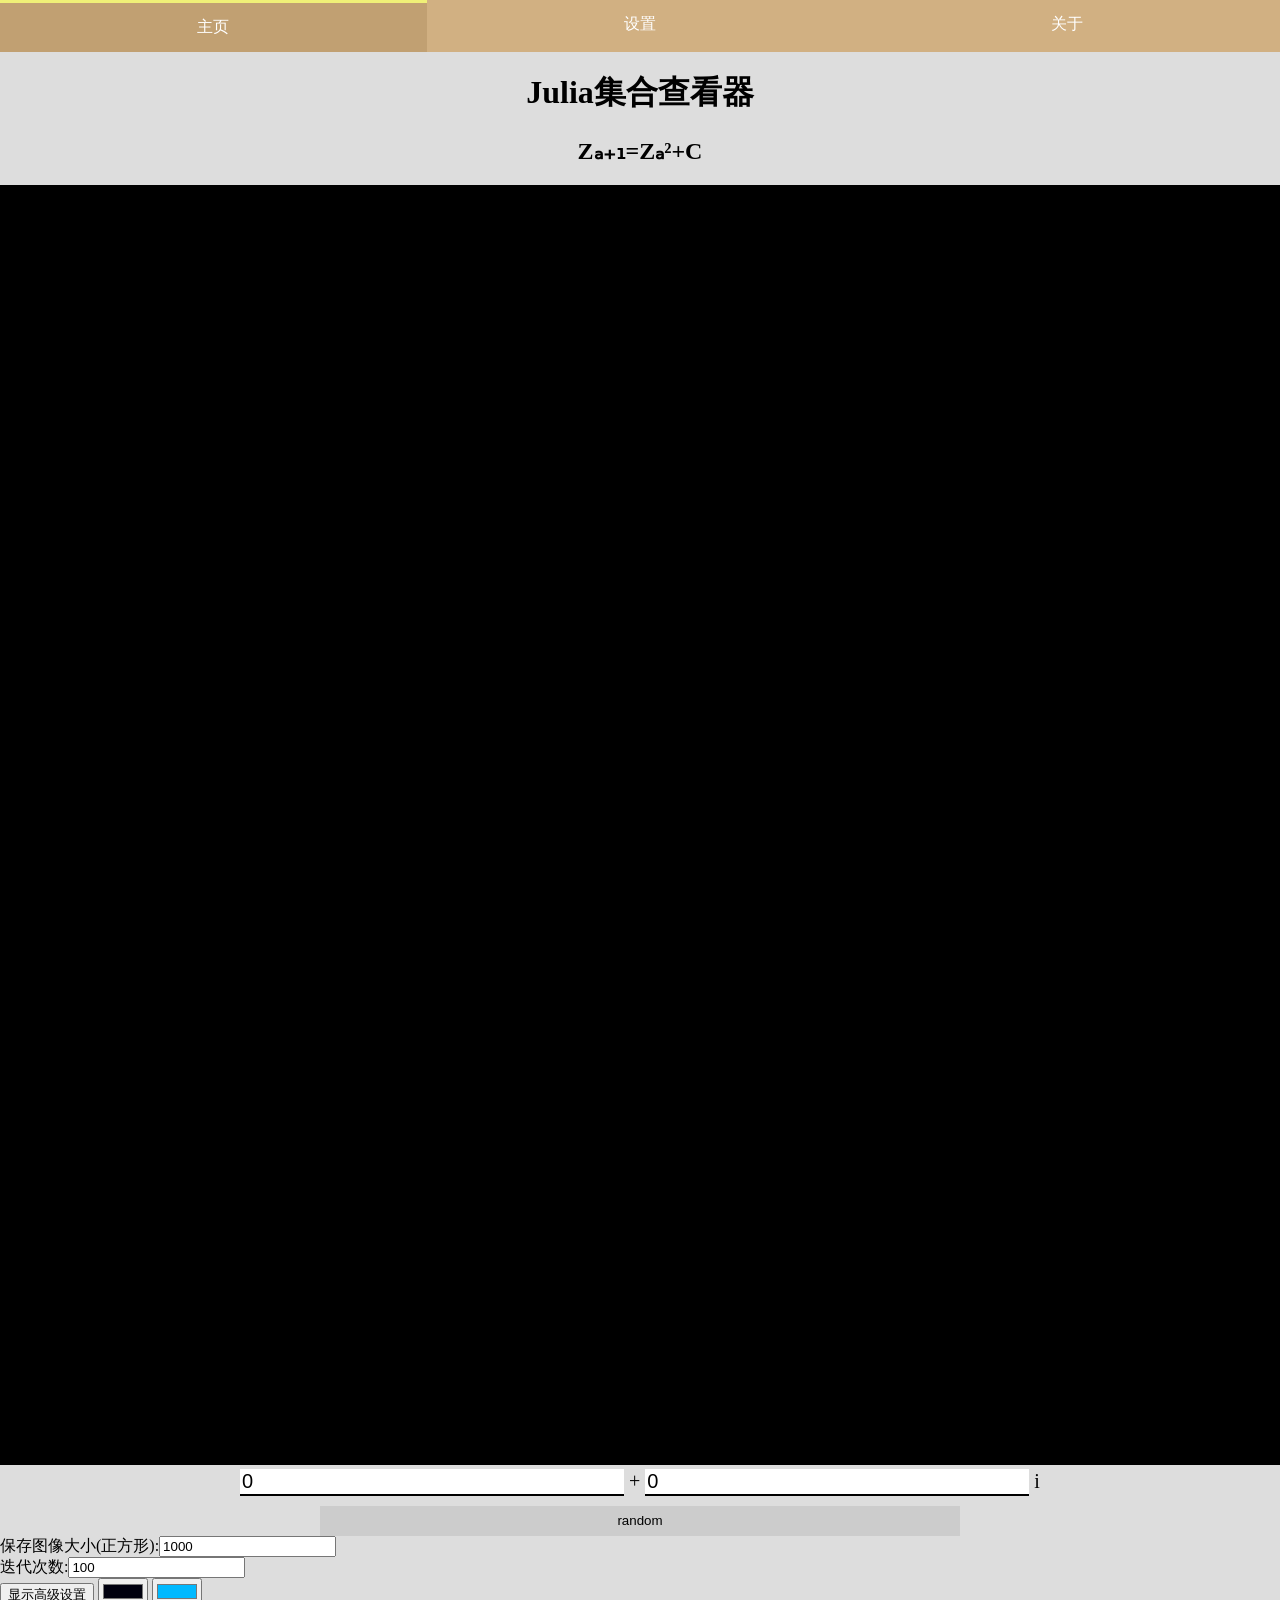
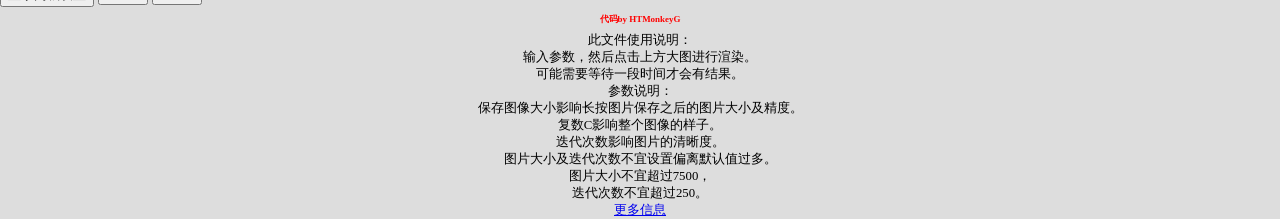
<file: pages/JuliaSet_v2.1.html>
<!DOCTYPE html>
<html>
<head>

<meta charset="UTF-8">
<meta name="viewport" 
   content="width=device-width, 
   initial-scale=1.0, 
   maximum-scale=1.0,
   minimum-scale=1.0, 
   user-scalable=no">
<script src="https://apps.bdimg.com/libs/jquery/2.1.4/jquery.min.js">
</script>

<title>Fractal</title>

<script>
/*
  头文件
  初始化脚本
*/

var maxcount = 100;
var CR=-0.75;
var CI=0.3;
var Range = [-1.8, 1.8, -1.8, 1.8];

function freq(C, Z, M){
  var X = Z[0], Y = Z[1];
  var X_ = X, Y_ = Y;
  var F = 0, L = 0;
  for(let i = 0; i < M; i++){
    X_ = (X * X) - (Y * Y) + C[0];
    Y_ = (2 * X * Y) + C[1];
    X = X_;
    Y = Y_;
    L = Math.sqrt((X_ * X_) + (Y_ * Y_));
    if(L <= 2){
      F++;
    }
    if(L > 4){
      break;
    }
  }
  return F;
}

function map_(input,inmin,inmax,outmin,outmax){
  let dX   =    inmax - inmin;
  let dY   =  outmax - outmin;
  let k    =       dY / dX;
  let b    = outmin - inmin * k;
  return k * input + b;
}

function Init(){
  var Width = Number(document.getElementById('widthB').value);
  CV.width = Width;
  CV.height = Width;

  W = CV.width, H = CV.height;
  CTX = CV.getContext('2d');
  CTX.fillStyle = "#000000";
  CTX.fillRect(0, 0, W, H);

  CR = Number(document.getElementById('CinR').value);
  CI = Number(document.getElementById('CinI').value);
  maxcount = Number(document.getElementById('Count').value);
}

function ParseColor(Color){
  var Out = [];
  Color = Color.split('');
  Out[0] = Number('0x'+Color[1]+Color[2]);
  Out[1] = Number('0x'+Color[3]+Color[4]);
  Out[2] = Number('0x'+Color[5]+Color[6]);
  return Out;
}

$(document).ready(() => {
  $('.main').show();
  $('.settings').hide();
  $('.info').hide();

  $('#_1').click(() => {
    $('.main').show();
    $('.settings').hide();
    $('.info').hide();

    $('#_1').addClass('active');
    $('#_2,#_3').removeClass('active');
  });

  $('#_2').click(() => {
    $('.main').hide();
    $('.settings').show();
    $('.info').hide();

    $('#_2').addClass('active');
    $('#_1,#_3').removeClass('active');
  });

  $('#_3').click(() => {
    $('.main').hide();
    $('.settings').hide();
    $('.info').show();

    $('#_3').addClass('active');
    $('#_1,#_2').removeClass('active');
  });

  $('#rand').click(() => {
    $('#CinR').val(Math.random());
    $('#CinI').val(Math.random());
  });
});

</script>

<style>
body {
  margin: 0;
}

canvas {
  display: none;
}

img {
  width: 100%;
  height: 100%;
}

.info {
  font-size:80%;
  text-align:center;
}

#CinR {
  border-style: solid;
  border-width: 0px 0px 2px 0px;
  border-color: rgb(0,0,0);
  width: 30%;
  font-size: 20px;
}

#CinI {
  border-style: solid;
  border-width: 0px 0px 2px 0px;
  border-color: rgb(0,0,0);
  width: 30%;
  font-size: 20px;
}

#rand {
  border-style: none;
  background-color: #cccccc;
  width: 50%;
  height: 30px;
  margin-top: 10px;
}

input{
  -webkit-box-sizing: border-box;
  -moz-box-sizing: border-box;
  box-sizing: border-box;
}

ul {
  list-style-type: none;
  margin: 0;
  padding: 0;
  overflow: hidden;
  background-color: #d1b082;
  position: fixed;
  top: 0;
  width: 100%;
}

.nav li {
  float: left;
  width: 33.33%;
}

.nav li a {
  display: block;
  color: white;
  text-align: center;
  padding: 14px 16px;
  text-decoration: none;
}

.nav li a:hover {
  background-color: #c1a072;
}

.active {
  background-color: #c1a072;
  border-style: solid;
  border-width: 3px 0px 0px 0px;
  border-color: #f0f077;
}
</style>

</head>

<body bgcolor="#dddddd">

<ul class="nav">
 <li><a id="_1" class="active">主页</a></li>
 <li><a id="_2">设置</a></li>
 <li><a id="_3">关于</a></li>
</ul>

<div style="padding-top:20px;margin-top:30px;">

<h1 style="text-align:center">Julia集合查看器</h1>
<h2 style="text-align:center">Zₐ₊₁=Zₐ²+C</h2>

<div class="main">
 <canvas id="C" width="1000" height="1000">
 </canvas>
 <img id="result" onclick="main()" width="500" height="500">
 </img>
 <div style="text-align:center;margin:0px;font-size:20px;">
  <input type="number" id="CinR" value="0"> + 
  <input type="number" id="CinI" value="0"> i 
  <br>
  <input type="button" value="random" id="rand">
 </div>
</div>

<div class="settings">
保存图像大小(正方形):<input type="text" id="widthB" value="1000">
<br>
迭代次数:<input type="text" id="Count" value="100">
<div>
<input type="button" onclick="ShowSettings()" value="显示高级设置" id="setbutton">
<input type="color" id="basecolor" value="#00000f">
<input type="color" id="maxcolor" value="#00b9ff">
</div>
</div>

<div class="info">
<h1 style="font-size:70%;color:#FF0000">代码by HTMonkeyG</h1>
此文件使用说明：
<br>
输入参数，然后点击上方大图进行渲染。
<br>
可能需要等待一段时间才会有结果。
<br>
参数说明：
<br>
保存图像大小影响长按图片保存之后的图片大小及精度。
<br>
复数C影响整个图像的样子。
<br>
迭代次数影响图片的清晰度。
<br>
图片大小及迭代次数不宜设置偏离默认值过多。
<br>
图片大小不宜超过7500，
<br>
迭代次数不宜超过250。
<br>
<a href="https://www.baidu.com/s?word=Julia集合" target="_blank">更多信息</a>
</div>

<script>
/*
  主函数
*/

//变量定义
var CV = document.getElementById('C');
var W = CV.width, H = CV.height;
var CTX = CV.getContext('2d');

//初始化，黑窗窗
CTX.fillStyle = "#000000";
CTX.fillRect(0, 0, W, H);

//把canvas里的东西转成图片，允许用户保存
//主函数内的同一段代码作用相同
var R = CV.toDataURL('image/png');  
document.getElementById('result').src = R;

//主函数
function main(){
  
  Init();

  //得到图像信息
  IMG = CTX.getImageData(0, 0, W, H);

  //迭代
  for(var y = 0; y < H; y++) {
    for(var x = 0; x < W; x++) {
      var i = (W * y + x) << 2;

      var x_ = map_(x,0,W,Range[0],Range[1]);
      var y_ = map_(y,0,H,Range[2],Range[3]);

      var f = freq([CR,CI],[x_,y_],maxcount);
      IMG.data[i]=0;
      IMG.data[i+1]=map_(f,0,maxcount,0,185);
      IMG.data[i+2]=map_(f,0,maxcount,15,255);
    }
  }

  //写入图像信息
  CTX.putImageData(IMG, 0, 0);

  var R = CV.toDataURL('image/png');  
  document.getElementById('result').src = R;
}

</script>
</body>
</html>
</file>
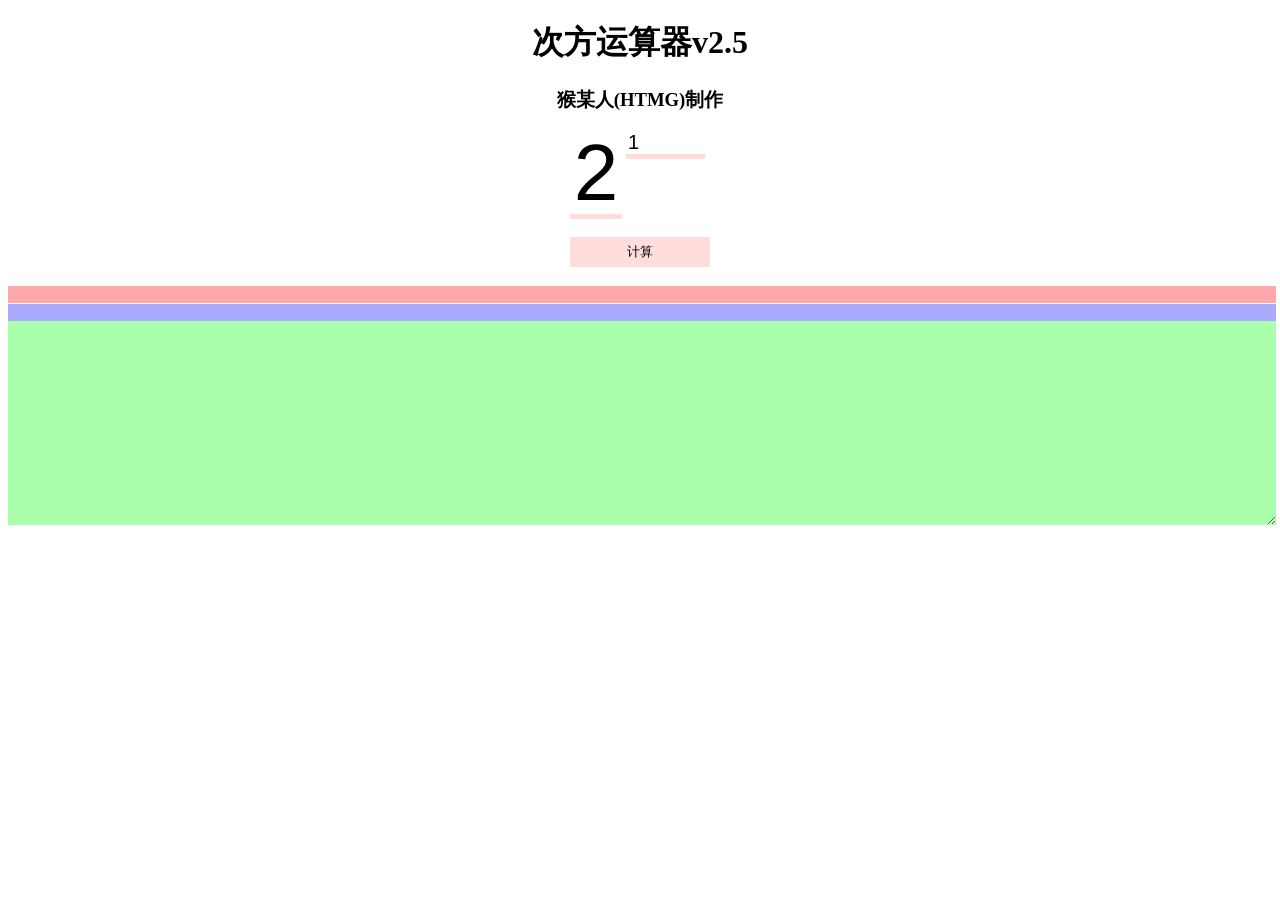
<file: pages/PowerCalculator_v2.5.html>
<!DOCTYPE html>
<html>
 <head> 
  <meta name="viewport" content="width=device-width, initial-scale=1.0, maximum-scale=1.0, minimum-scale=1.0, user-scalable=no">
  <title>Math.pow(2,5)</title>
  <meta charset="utf-8">
  <h1 class="center">次方运算器v2.5</h1>
  <h3 class="center">猴某人(HTMG)制作</h3>
  <style>
   #base {
     border-top-style:none;
     border-right-style:none;
     border-left-style:none;
     border-bottom-style:solid;
     border-width:5px;
     border-color:#ffdddd;
     font-size:80px;
     width:48px;
     height:80px;
     text-align:center;
   }

   #aaa {
     border-top-style:none;
     border-right-style:none;
     border-left-style:none;
     border-bottom-style:solid;
     border-width:5px;
     border-color:#ffdddd;
     font-size:20px;
     width:75px;
     height:20px;
     vertical-align:top;
   }
  
   .center {
     text-align:center;
   }

   .center2 {
     width:140px;
     margin:auto;
   }

   .button {
     border-style:none;
     width:140px;
     height:30px;
     background-color:#ffdddd;
   }

   .result_box {
     text-align:center;
   }

   #result {
     background-color:#aaffaa;
     color:green;
     width:100%;
     height:200px;
     text-align:center;
     border-style:none;
   }

   #time {
     background-color:#aaaaff;
     color:blue;
     border-style:none;
     width:100%;
     text-align:center;
   }

   #digit {
     background-color:#ffaaaa;
     color:red;
     border-style:none;
     width:100%;
     text-align:center;
   }
  </style>
 </head>

 <body>
  <div class="center2">
   <input id="base" type="text" maxlength=1 value="2">
   <input id="aaa" maxlength=20 value="1">
  </div>
  <br>
  <div style="text-align:center">
   <button onclick="f()" class="button">计算</button>
  </div>
  <br>
  <div class="result_box">
   <input id="digit" readonly="true">
   <br>
   <input id="time" readonly="true" style="margin:0px">
   <br>
   <textarea id="result" readonly="true"></textarea>
  </div>

<script>
let ArrayOfZero = ['',
                   '0',
                   '00',
                   '000',
'0000','00000','000000','0000000','00000000','000000000','0000000000'];

function f(){
  var v = document.getElementById( "aaa" ).value,
      bs = document.getElementById( "base" ).value,
      res = document.getElementById( "result" ),
      p = document.getElementById( "digit" ),
      t = document.getElementById( "time" ),
      t0 = new Date().getTime(),
      STATE = 0;
      
  /*
    v:     指数
    bs:    底数
    res:   结果
    p:     位数
    t:     时间对象
    t0:    初始时间
    STATE: 状态
  */

  //指数检测
  v = Number( v );
  if( isNaN( v ) ){
    STATE = 1;
    v = 0;
  }
  v < 0 ? v = 0 : v = v;
  v = Math.floor( v );

  //底数检测
  bs = Number( bs );
  if( isNaN( bs ) ){
    STATE = 2;
    bs = 0;
  }
  bs = Math.floor( bs );
  bs = Math.max( 1, Math.min(9, bs) );

  //开始迭代
  if(STATE == 0){
    var Result = run( v, 8, bs );
    t.value = '用时: ' + (new Date().getTime() - t0) + ' ms';
    p.value = "共 " + Result.length + ' 位';
    res.style = "color:green";
    res.innerHTML = Result;
  } else {
    if(STATE == 1){
      t.value = '用时: ??? ms';
      p.value = "共 ??? 位";
      res.style = "color:red";
      res.innerHTML = '指数不可用';
    }
    if(STATE == 2){
      t.value = '用时: ??? ms';
      p.value = "共 ??? 位";
      res.style = "color:red";
      res.innerHTML = '底数不可用';
    }
  }
}

/*
  迭代函数
  T:    指数
  N:    一次运算多少位数字(不能超过10)
  Base: 底数
*/

function run(T, N, Base){
  var b = '1',
      r,
      result = [],
      n_ = Math.pow(10, N);
  /*
    b:      初始值
    r:      临时结果
    result: 结果数组
    n_:     10的N次方，用于取余及进位
  */

  for(let j = 0;j < T;j++){
    result = [ 0 ];
    for(let i = b.length - 1,k = 0;i >= 0;i-=N,k++){
      //截取数字并运算
      r = Number(b.slice(Math.max(0, i - N + 1 ), i + 1)) * Base;
      //非进位数字储存
      result[k] += r % n_;
      while(result[k].toString().length < N){
        //补0，防止前面的取余把0丢掉导致出错
        result[k] = '0' + result[k];
      }
      //进位（如果有），加判断为了防止数组越来越长
      if(Math.floor(r / n_) != 0){
        result[k + 1] = Math.floor(r / n_);
      } else {
        result[k + 1] = 0;
      }
      if(result[result.length - 1] == 0){
        //把数组后面的0去掉，防止越来越长
        result.pop();
      }
    }
    b = result.reverse().join('');
  }

  return b;
}
</script>

</body>
</html>
</file>
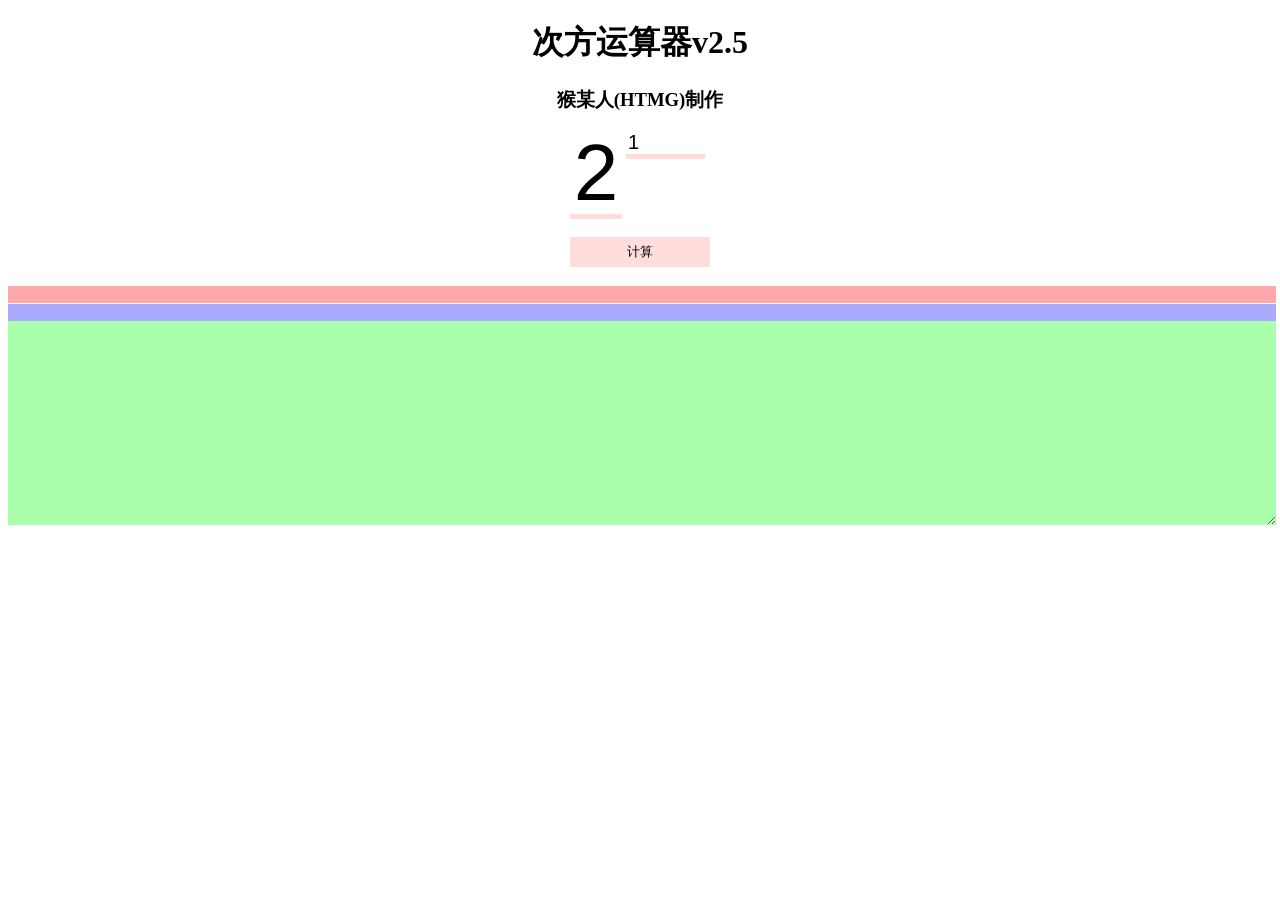
<file: pages/幂运算器v2.5.html>
<!DOCTYPE html>
<html>
 <head> 
  <meta name="viewport" content="width=device-width, initial-scale=1.0, maximum-scale=1.0, minimum-scale=1.0, user-scalable=no">
  <title>Math.pow(2,5)</title>
  <meta charset="utf-8">
  <h1 class="center">次方运算器v2.5</h1>
  <h3 class="center">猴某人(HTMG)制作</h3>
  <style>
   #base {
     border-top-style:none;
     border-right-style:none;
     border-left-style:none;
     border-bottom-style:solid;
     border-width:5px;
     border-color:#ffdddd;
     font-size:80px;
     width:48px;
     height:80px;
     text-align:center;
   }

   #aaa {
     border-top-style:none;
     border-right-style:none;
     border-left-style:none;
     border-bottom-style:solid;
     border-width:5px;
     border-color:#ffdddd;
     font-size:20px;
     width:75px;
     height:20px;
     vertical-align:top;
   }
  
   .center {
     text-align:center;
   }

   .center2 {
     width:140px;
     margin:auto;
   }

   .button {
     border-style:none;
     width:140px;
     height:30px;
     background-color:#ffdddd;
   }

   .result_box {
     text-align:center;
   }

   #result {
     background-color:#aaffaa;
     color:green;
     width:100%;
     height:200px;
     text-align:center;
     border-style:none;
   }

   #time {
     background-color:#aaaaff;
     color:blue;
     border-style:none;
     width:100%;
     text-align:center;
   }

   #digit {
     background-color:#ffaaaa;
     color:red;
     border-style:none;
     width:100%;
     text-align:center;
   }
  </style>
 </head>

 <body>
  <div class="center2">
   <input id="base" type="text" maxlength=1 value="2">
   <input id="aaa" maxlength=20 value="1">
  </div>
  <br>
  <div style="text-align:center">
   <button onclick="f()" class="button">计算</button>
  </div>
  <br>
  <div class="result_box">
   <input id="digit" readonly="true">
   <br>
   <input id="time" readonly="true" style="margin:0px">
   <br>
   <textarea id="result" readonly="true"></textarea>
  </div>

<script>
let ArrayOfZero = ['',
                   '0',
                   '00',
                   '000',
'0000','00000','000000','0000000','00000000','000000000','0000000000'];

function f(){
  var v = document.getElementById( "aaa" ).value,
      bs = document.getElementById( "base" ).value,
      res = document.getElementById( "result" ),
      p = document.getElementById( "digit" ),
      t = document.getElementById( "time" ),
      t0 = new Date().getTime(),
      STATE = 0;
      
  /*
    v:     指数
    bs:    底数
    res:   结果
    p:     位数
    t:     时间对象
    t0:    初始时间
    STATE: 状态
  */

  //指数检测
  v = Number( v );
  if( isNaN( v ) ){
    STATE = 1;
    v = 0;
  }
  v < 0 ? v = 0 : v = v;
  v = Math.floor( v );

  //底数检测
  bs = Number( bs );
  if( isNaN( bs ) ){
    STATE = 2;
    bs = 0;
  }
  bs = Math.floor( bs );
  bs = Math.max( 1, Math.min(9, bs) );

  //开始迭代
  if(STATE == 0){
    var Result = run( v, 8, bs );
    t.value = '用时: ' + (new Date().getTime() - t0) + ' ms';
    p.value = "共 " + Result.length + ' 位';
    res.style = "color:green";
    res.innerHTML = Result;
  } else {
    if(STATE == 1){
      t.value = '用时: ??? ms';
      p.value = "共 ??? 位";
      res.style = "color:red";
      res.innerHTML = '指数不可用';
    }
    if(STATE == 2){
      t.value = '用时: ??? ms';
      p.value = "共 ??? 位";
      res.style = "color:red";
      res.innerHTML = '底数不可用';
    }
  }
}

/*
  迭代函数
  T:    指数
  N:    一次运算多少位数字(不能超过10)
  Base: 底数
*/

function run(T, N, Base){
  var b = '1',
      r,
      result = [],
      n_ = Math.pow(10, N);
  /*
    b:      初始值
    r:      临时结果
    result: 结果数组
    n_:     10的N次方，用于取余及进位
  */

  for(let j = 0;j < T;j++){
    result = [ 0 ];
    for(let i = b.length - 1,k = 0;i >= 0;i-=N,k++){
      //截取数字并运算
      r = Number(b.slice(Math.max(0, i - N + 1 ), i + 1)) * Base;
      //非进位数字储存
      result[k] += r % n_;
      while(result[k].toString().length < N){
        //补0，防止前面的取余把0丢掉导致出错
        result[k] = '0' + result[k];
      }
      //进位（如果有），加判断为了防止数组越来越长
      if(Math.floor(r / n_) != 0){
        result[k + 1] = Math.floor(r / n_);
      } else {
        result[k + 1] = 0;
      }
      if(result[result.length - 1] == 0){
        //把数组后面的0去掉，防止越来越长
        result.pop();
      }
    }
    b = result.reverse().join('');
  }

  return b;
}
</script>

</body>
</html>
</file>
